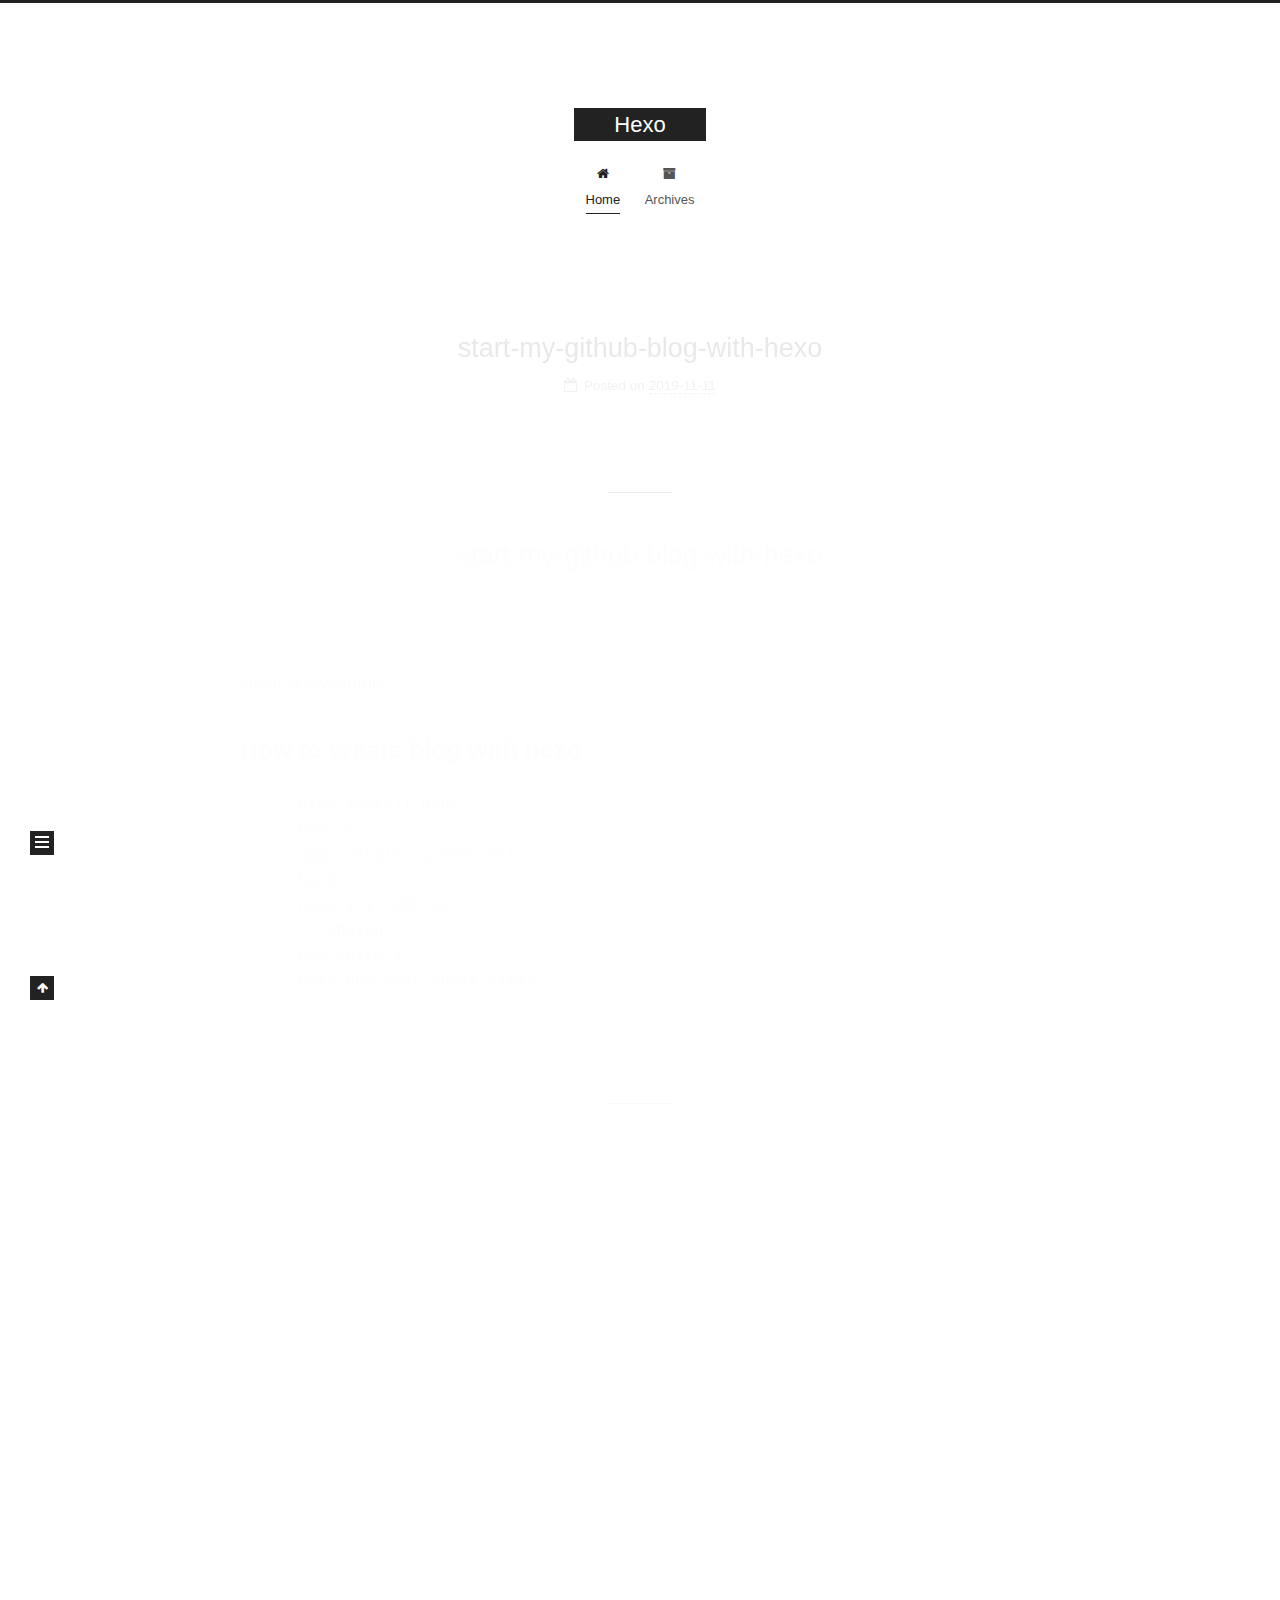
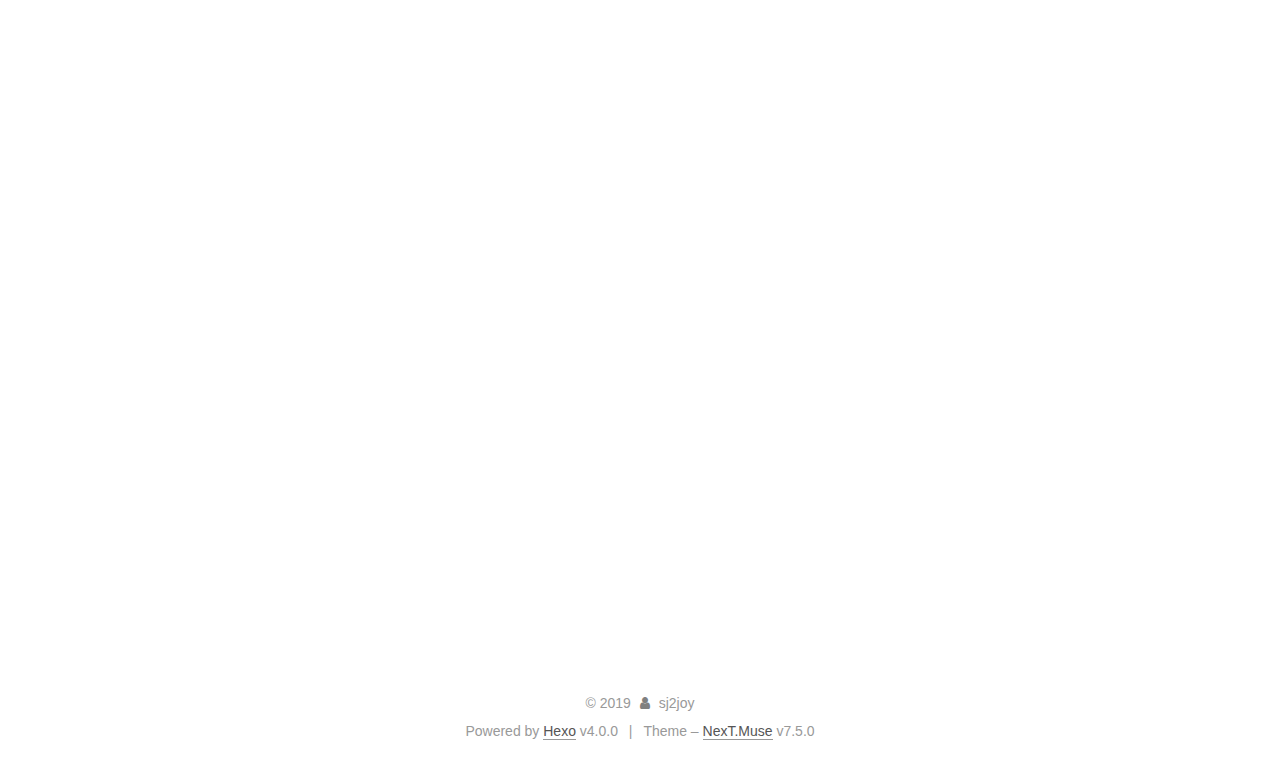
<file: index.html>
<!DOCTYPE html>
<html lang="en">
<head>
  <meta charset="UTF-8">
<meta name="viewport" content="width=device-width, initial-scale=1, maximum-scale=2">
<meta name="theme-color" content="#222">
<meta name="generator" content="Hexo 4.0.0">
  <link rel="apple-touch-icon" sizes="180x180" href="/images/apple-touch-icon-next.png">
  <link rel="icon" type="image/png" sizes="32x32" href="/images/favicon-32x32-next.png">
  <link rel="icon" type="image/png" sizes="16x16" href="/images/favicon-16x16-next.png">
  <link rel="mask-icon" href="/images/logo.svg" color="#222">
  <link rel="alternate" href="/atom.xml" title="Hexo" type="application/atom+xml">

<link rel="stylesheet" href="/css/main.css">


<link rel="stylesheet" href="/lib/font-awesome/css/font-awesome.min.css">


<script id="hexo-configurations">
  var NexT = window.NexT || {};
  var CONFIG = {
    root: '/',
    scheme: 'Muse',
    version: '7.5.0',
    exturl: false,
    sidebar: {"position":"left","display":"post","offset":12,"onmobile":false},
    copycode: {"enable":false,"show_result":false,"style":null},
    back2top: {"enable":true,"sidebar":false,"scrollpercent":false},
    bookmark: {"enable":false,"color":"#222","save":"auto"},
    fancybox: false,
    mediumzoom: false,
    lazyload: false,
    pangu: false,
    algolia: {
      appID: '',
      apiKey: '',
      indexName: '',
      hits: {"per_page":10},
      labels: {"input_placeholder":"Search for Posts","hits_empty":"We didn't find any results for the search: ${query}","hits_stats":"${hits} results found in ${time} ms"}
    },
    localsearch: {"enable":false,"trigger":"auto","top_n_per_article":1,"unescape":false,"preload":false},
    path: '',
    motion: {"enable":true,"async":false,"transition":{"post_block":"fadeIn","post_header":"slideDownIn","post_body":"slideDownIn","coll_header":"slideLeftIn","sidebar":"slideUpIn"}},
    translation: {
      copy_button: 'Copy',
      copy_success: 'Copied',
      copy_failure: 'Copy failed'
    },
    sidebarPadding: 40
  };
</script>

  <meta name="keywords" content="swift, git, dev, devops, digital transformation">
<meta property="og:type" content="website">
<meta property="og:title" content="Hexo">
<meta property="og:url" content="http:&#x2F;&#x2F;sj2joy.github.io&#x2F;index.html">
<meta property="og:site_name" content="Hexo">
<meta property="og:locale" content="en">
<meta name="twitter:card" content="summary">

<link rel="canonical" href="http://sj2joy.github.io/">


<script id="page-configurations">
  // https://hexo.io/docs/variables.html
  CONFIG.page = {
    sidebar: "",
    isHome: true,
    isPost: false,
    isPage: false,
    isArchive: false
  };
</script>

  <title>Hexo</title>
  






  <noscript>
  <style>
  .use-motion .brand,
  .use-motion .menu-item,
  .sidebar-inner,
  .use-motion .post-block,
  .use-motion .pagination,
  .use-motion .comments,
  .use-motion .post-header,
  .use-motion .post-body,
  .use-motion .collection-header { opacity: initial; }

  .use-motion .site-title,
  .use-motion .site-subtitle {
    opacity: initial;
    top: initial;
  }

  .use-motion .logo-line-before i { left: initial; }
  .use-motion .logo-line-after i { right: initial; }
  </style>
</noscript>

</head>

<body itemscope itemtype="http://schema.org/WebPage">
  <div class="container use-motion">
    <div class="headband"></div>

    <header class="header" itemscope itemtype="http://schema.org/WPHeader">
      <div class="header-inner"><div class="site-brand-container">
  <div class="site-meta">

    <div>
      <a href="/" class="brand" rel="start">
        <span class="logo-line-before"><i></i></span>
        <span class="site-title">Hexo</span>
        <span class="logo-line-after"><i></i></span>
      </a>
    </div>
  </div>

  <div class="site-nav-toggle">
    <div class="toggle" aria-label="Toggle navigation bar">
      <span class="toggle-line toggle-line-first"></span>
      <span class="toggle-line toggle-line-middle"></span>
      <span class="toggle-line toggle-line-last"></span>
    </div>
  </div>
</div>


<nav class="site-nav">
  
  <ul id="menu" class="menu">
        <li class="menu-item menu-item-home">

    <a href="/" rel="section"><i class="fa fa-fw fa-home"></i>Home</a>

  </li>
        <li class="menu-item menu-item-archives">

    <a href="/archives/" rel="section"><i class="fa fa-fw fa-archive"></i>Archives</a>

  </li>
  </ul>

</nav>
</div>
    </header>

    
  <div class="back-to-top">
    <i class="fa fa-arrow-up"></i>
    <span>0%</span>
  </div>


    <main class="main">
      <div class="main-inner">
        <div class="content-wrap">
          

          <div class="content">
            

  <div class="posts-expand">
        
  
  
  <article itemscope itemtype="http://schema.org/Article" class="post-block home" lang="en">
    <link itemprop="mainEntityOfPage" href="http://sj2joy.github.io/2019/11/start-my-github-blog-with-hexo-1/">

    <span hidden itemprop="author" itemscope itemtype="http://schema.org/Person">
      <meta itemprop="image" content="/images/avatar.gif">
      <meta itemprop="name" content="sj2joy">
      <meta itemprop="description" content="">
    </span>

    <span hidden itemprop="publisher" itemscope itemtype="http://schema.org/Organization">
      <meta itemprop="name" content="Hexo">
    </span>
      <header class="post-header">
        <h1 class="post-title" itemprop="name headline">
          
            <a href="/2019/11/start-my-github-blog-with-hexo-1/" class="post-title-link" itemprop="url">start-my-github-blog-with-hexo</a>
        </h1>

        <div class="post-meta">
            <span class="post-meta-item">
              <span class="post-meta-item-icon">
                <i class="fa fa-calendar-o"></i>
              </span>
              <span class="post-meta-item-text">Posted on</span>

              <time title="Created: 2019-11-11 12:28:26" itemprop="dateCreated datePublished" datetime="2019-11-11T12:28:26+09:00">2019-11-11</time>
            </span>

          

        </div>
      </header>

    
    
    
    <div class="post-body" itemprop="articleBody">

      
          
      
    </div>

    
    
    
      <footer class="post-footer">
        <div class="post-eof"></div>
      </footer>
  </article>
  
  
  

        
  
  
  <article itemscope itemtype="http://schema.org/Article" class="post-block home" lang="en">
    <link itemprop="mainEntityOfPage" href="http://sj2joy.github.io/2019/11/start-my-github-blog-with-hexo/">

    <span hidden itemprop="author" itemscope itemtype="http://schema.org/Person">
      <meta itemprop="image" content="/images/avatar.gif">
      <meta itemprop="name" content="sj2joy">
      <meta itemprop="description" content="">
    </span>

    <span hidden itemprop="publisher" itemscope itemtype="http://schema.org/Organization">
      <meta itemprop="name" content="Hexo">
    </span>
      <header class="post-header">
        <h1 class="post-title" itemprop="name headline">
          
            <a href="/2019/11/start-my-github-blog-with-hexo/" class="post-title-link" itemprop="url">start-my-github-blog-with-hexo</a>
        </h1>

        <div class="post-meta">
            <span class="post-meta-item">
              <span class="post-meta-item-icon">
                <i class="fa fa-calendar-o"></i>
              </span>
              <span class="post-meta-item-text">Posted on</span>
              

              <time title="Created: 2019-11-11 12:23:03 / Modified: 12:51:28" itemprop="dateCreated datePublished" datetime="2019-11-11T12:23:03+09:00">2019-11-11</time>
            </span>

          

        </div>
      </header>

    
    
    
    <div class="post-body" itemprop="articleBody">

      
          <p>Hexo is awesome.</p>
<h2 id="How-to-create-blog-with-hexo"><a href="#How-to-create-blog-with-hexo" class="headerlink" title="How to create blog with hexo"></a>How to create blog with hexo</h2><figure class="highlight shell"><table><tr><td class="gutter"><pre><span class="line">1</span><br><span class="line">2</span><br><span class="line">3</span><br><span class="line">4</span><br><span class="line">5</span><br><span class="line">6</span><br><span class="line">7</span><br><span class="line">8</span><br></pre></td><td class="code"><pre><span class="line"><span class="meta">$</span><span class="bash"> brew install node</span></span><br><span class="line"><span class="meta">$</span><span class="bash"> npm -v</span></span><br><span class="line"><span class="meta">$</span><span class="bash"> npm install -g hexo-cli</span></span><br><span class="line"><span class="meta">$</span><span class="bash"> hexo</span></span><br><span class="line"><span class="meta">$</span><span class="bash"> hexo init ghblog</span></span><br><span class="line"><span class="meta">$</span><span class="bash"> <span class="built_in">cd</span> ghblog</span></span><br><span class="line"><span class="meta">$</span><span class="bash"> npm install</span></span><br><span class="line"><span class="meta">$</span><span class="bash"> hexo new post &#123;post-name&#125;</span></span><br></pre></td></tr></table></figure>

      
    </div>

    
    
    
      <footer class="post-footer">
        <div class="post-eof"></div>
      </footer>
  </article>
  
  
  

        
  
  
  <article itemscope itemtype="http://schema.org/Article" class="post-block home" lang="en">
    <link itemprop="mainEntityOfPage" href="http://sj2joy.github.io/2019/11/hello-world/">

    <span hidden itemprop="author" itemscope itemtype="http://schema.org/Person">
      <meta itemprop="image" content="/images/avatar.gif">
      <meta itemprop="name" content="sj2joy">
      <meta itemprop="description" content="">
    </span>

    <span hidden itemprop="publisher" itemscope itemtype="http://schema.org/Organization">
      <meta itemprop="name" content="Hexo">
    </span>
      <header class="post-header">
        <h1 class="post-title" itemprop="name headline">
          
            <a href="/2019/11/hello-world/" class="post-title-link" itemprop="url">Hello World</a>
        </h1>

        <div class="post-meta">
            <span class="post-meta-item">
              <span class="post-meta-item-icon">
                <i class="fa fa-calendar-o"></i>
              </span>
              <span class="post-meta-item-text">Posted on</span>

              <time title="Created: 2019-11-11 12:20:10" itemprop="dateCreated datePublished" datetime="2019-11-11T12:20:10+09:00">2019-11-11</time>
            </span>

          

        </div>
      </header>

    
    
    
    <div class="post-body" itemprop="articleBody">

      
          <p>Welcome to <a href="https://hexo.io/" target="_blank" rel="noopener">Hexo</a>! This is your very first post. Check <a href="https://hexo.io/docs/" target="_blank" rel="noopener">documentation</a> for more info. If you get any problems when using Hexo, you can find the answer in <a href="https://hexo.io/docs/troubleshooting.html" target="_blank" rel="noopener">troubleshooting</a> or you can ask me on <a href="https://github.com/hexojs/hexo/issues" target="_blank" rel="noopener">GitHub</a>.</p>
<h2 id="Quick-Start"><a href="#Quick-Start" class="headerlink" title="Quick Start"></a>Quick Start</h2><h3 id="Create-a-new-post"><a href="#Create-a-new-post" class="headerlink" title="Create a new post"></a>Create a new post</h3><figure class="highlight bash"><table><tr><td class="gutter"><pre><span class="line">1</span><br></pre></td><td class="code"><pre><span class="line">$ hexo new <span class="string">"My New Post"</span></span><br></pre></td></tr></table></figure>

<p>More info: <a href="https://hexo.io/docs/writing.html" target="_blank" rel="noopener">Writing</a></p>
<h3 id="Run-server"><a href="#Run-server" class="headerlink" title="Run server"></a>Run server</h3><figure class="highlight bash"><table><tr><td class="gutter"><pre><span class="line">1</span><br></pre></td><td class="code"><pre><span class="line">$ hexo server</span><br></pre></td></tr></table></figure>

<p>More info: <a href="https://hexo.io/docs/server.html" target="_blank" rel="noopener">Server</a></p>
<h3 id="Generate-static-files"><a href="#Generate-static-files" class="headerlink" title="Generate static files"></a>Generate static files</h3><figure class="highlight bash"><table><tr><td class="gutter"><pre><span class="line">1</span><br></pre></td><td class="code"><pre><span class="line">$ hexo generate</span><br></pre></td></tr></table></figure>

<p>More info: <a href="https://hexo.io/docs/generating.html" target="_blank" rel="noopener">Generating</a></p>
<h3 id="Deploy-to-remote-sites"><a href="#Deploy-to-remote-sites" class="headerlink" title="Deploy to remote sites"></a>Deploy to remote sites</h3><figure class="highlight bash"><table><tr><td class="gutter"><pre><span class="line">1</span><br></pre></td><td class="code"><pre><span class="line">$ hexo deploy</span><br></pre></td></tr></table></figure>

<p>More info: <a href="https://hexo.io/docs/one-command-deployment.html" target="_blank" rel="noopener">Deployment</a></p>

      
    </div>

    
    
    
      <footer class="post-footer">
        <div class="post-eof"></div>
      </footer>
  </article>
  
  
  

  </div>

  



          </div>
          

        </div>
          
  
  <div class="toggle sidebar-toggle">
    <span class="toggle-line toggle-line-first"></span>
    <span class="toggle-line toggle-line-middle"></span>
    <span class="toggle-line toggle-line-last"></span>
  </div>

  <aside class="sidebar">
    <div class="sidebar-inner">

      <ul class="sidebar-nav motion-element">
        <li class="sidebar-nav-toc">
          Table of Contents
        </li>
        <li class="sidebar-nav-overview">
          Overview
        </li>
      </ul>

      <!--noindex-->
      <div class="post-toc-wrap sidebar-panel">
      </div>
      <!--/noindex-->

      <div class="site-overview-wrap sidebar-panel">
        <div class="site-author motion-element" itemprop="author" itemscope itemtype="http://schema.org/Person">
  <p class="site-author-name" itemprop="name">sj2joy</p>
  <div class="site-description" itemprop="description"></div>
</div>
<div class="site-state-wrap motion-element">
  <nav class="site-state">
      <div class="site-state-item site-state-posts">
          <a href="/archives/">
        
          <span class="site-state-item-count">3</span>
          <span class="site-state-item-name">posts</span>
        </a>
      </div>
      <div class="site-state-item site-state-tags">
        <span class="site-state-item-count">1</span>
        <span class="site-state-item-name">tags</span>
      </div>
  </nav>
</div>
  <div class="feed-link motion-element">
    <a href="/atom.xml" rel="alternate">
      <i class="fa fa-rss"></i>RSS
    </a>
  </div>



      </div>

    </div>
  </aside>
  <div id="sidebar-dimmer"></div>


      </div>
    </main>

    <footer class="footer">
      <div class="footer-inner">
        

<div class="copyright">
  
  &copy; 
  <span itemprop="copyrightYear">2019</span>
  <span class="with-love">
    <i class="fa fa-user"></i>
  </span>
  <span class="author" itemprop="copyrightHolder">sj2joy</span>
</div>
  <div class="powered-by">Powered by <a href="https://hexo.io/" class="theme-link" rel="noopener" target="_blank">Hexo</a> v4.0.0
  </div>
  <span class="post-meta-divider">|</span>
  <div class="theme-info">Theme – <a href="https://muse.theme-next.org/" class="theme-link" rel="noopener" target="_blank">NexT.Muse</a> v7.5.0
  </div>

        












        
      </div>
    </footer>
  </div>

  
  <script src="/lib/anime.min.js"></script>
  <script src="/lib/velocity/velocity.min.js"></script>
  <script src="/lib/velocity/velocity.ui.min.js"></script>
<script src="/js/utils.js"></script><script src="/js/motion.js"></script>
<script src="/js/schemes/muse.js"></script>
<script src="/js/next-boot.js"></script>



  
















  

  

</body>
</html>
</file>
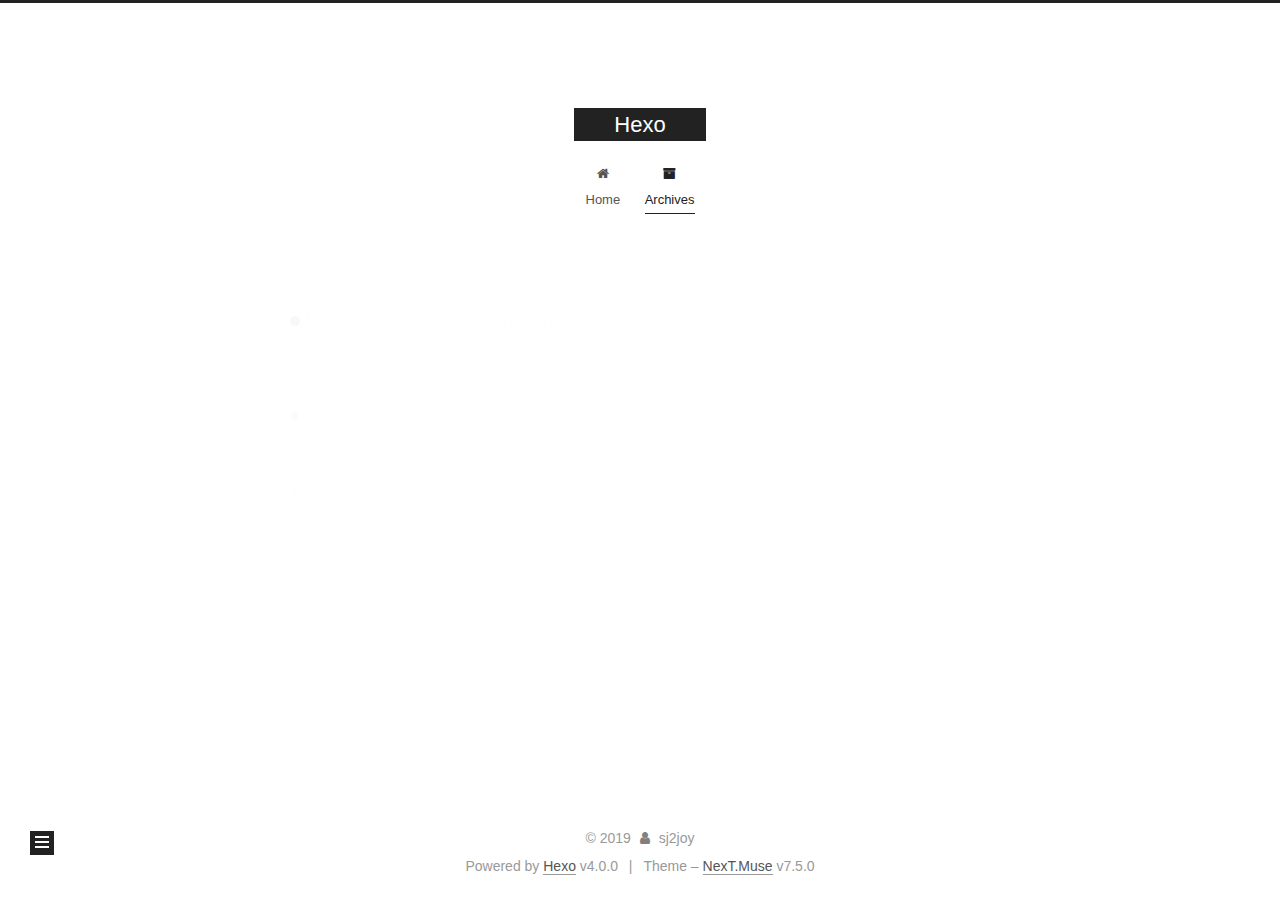
<file: archives/index.html>
<!DOCTYPE html>
<html lang="en">
<head>
  <meta charset="UTF-8">
<meta name="viewport" content="width=device-width, initial-scale=1, maximum-scale=2">
<meta name="theme-color" content="#222">
<meta name="generator" content="Hexo 4.0.0">
  <link rel="apple-touch-icon" sizes="180x180" href="/images/apple-touch-icon-next.png">
  <link rel="icon" type="image/png" sizes="32x32" href="/images/favicon-32x32-next.png">
  <link rel="icon" type="image/png" sizes="16x16" href="/images/favicon-16x16-next.png">
  <link rel="mask-icon" href="/images/logo.svg" color="#222">
  <link rel="alternate" href="/atom.xml" title="Hexo" type="application/atom+xml">

<link rel="stylesheet" href="/css/main.css">


<link rel="stylesheet" href="/lib/font-awesome/css/font-awesome.min.css">


<script id="hexo-configurations">
  var NexT = window.NexT || {};
  var CONFIG = {
    root: '/',
    scheme: 'Muse',
    version: '7.5.0',
    exturl: false,
    sidebar: {"position":"left","display":"post","offset":12,"onmobile":false},
    copycode: {"enable":false,"show_result":false,"style":null},
    back2top: {"enable":true,"sidebar":false,"scrollpercent":false},
    bookmark: {"enable":false,"color":"#222","save":"auto"},
    fancybox: false,
    mediumzoom: false,
    lazyload: false,
    pangu: false,
    algolia: {
      appID: '',
      apiKey: '',
      indexName: '',
      hits: {"per_page":10},
      labels: {"input_placeholder":"Search for Posts","hits_empty":"We didn't find any results for the search: ${query}","hits_stats":"${hits} results found in ${time} ms"}
    },
    localsearch: {"enable":false,"trigger":"auto","top_n_per_article":1,"unescape":false,"preload":false},
    path: '',
    motion: {"enable":true,"async":false,"transition":{"post_block":"fadeIn","post_header":"slideDownIn","post_body":"slideDownIn","coll_header":"slideLeftIn","sidebar":"slideUpIn"}},
    translation: {
      copy_button: 'Copy',
      copy_success: 'Copied',
      copy_failure: 'Copy failed'
    },
    sidebarPadding: 40
  };
</script>

  <meta name="keywords" content="swift, git, dev, devops, digital transformation">
<meta property="og:type" content="website">
<meta property="og:title" content="Hexo">
<meta property="og:url" content="http:&#x2F;&#x2F;sj2joy.github.io&#x2F;archives&#x2F;index.html">
<meta property="og:site_name" content="Hexo">
<meta property="og:locale" content="en">
<meta name="twitter:card" content="summary">

<link rel="canonical" href="http://sj2joy.github.io/archives/">


<script id="page-configurations">
  // https://hexo.io/docs/variables.html
  CONFIG.page = {
    sidebar: "",
    isHome: false,
    isPost: false,
    isPage: false,
    isArchive: true
  };
</script>

  <title>Archive | Hexo</title>
  






  <noscript>
  <style>
  .use-motion .brand,
  .use-motion .menu-item,
  .sidebar-inner,
  .use-motion .post-block,
  .use-motion .pagination,
  .use-motion .comments,
  .use-motion .post-header,
  .use-motion .post-body,
  .use-motion .collection-header { opacity: initial; }

  .use-motion .site-title,
  .use-motion .site-subtitle {
    opacity: initial;
    top: initial;
  }

  .use-motion .logo-line-before i { left: initial; }
  .use-motion .logo-line-after i { right: initial; }
  </style>
</noscript>

</head>

<body itemscope itemtype="http://schema.org/WebPage">
  <div class="container use-motion">
    <div class="headband"></div>

    <header class="header" itemscope itemtype="http://schema.org/WPHeader">
      <div class="header-inner"><div class="site-brand-container">
  <div class="site-meta">

    <div>
      <a href="/" class="brand" rel="start">
        <span class="logo-line-before"><i></i></span>
        <span class="site-title">Hexo</span>
        <span class="logo-line-after"><i></i></span>
      </a>
    </div>
  </div>

  <div class="site-nav-toggle">
    <div class="toggle" aria-label="Toggle navigation bar">
      <span class="toggle-line toggle-line-first"></span>
      <span class="toggle-line toggle-line-middle"></span>
      <span class="toggle-line toggle-line-last"></span>
    </div>
  </div>
</div>


<nav class="site-nav">
  
  <ul id="menu" class="menu">
        <li class="menu-item menu-item-home">

    <a href="/" rel="section"><i class="fa fa-fw fa-home"></i>Home</a>

  </li>
        <li class="menu-item menu-item-archives">

    <a href="/archives/" rel="section"><i class="fa fa-fw fa-archive"></i>Archives</a>

  </li>
  </ul>

</nav>
</div>
    </header>

    
  <div class="back-to-top">
    <i class="fa fa-arrow-up"></i>
    <span>0%</span>
  </div>


    <main class="main">
      <div class="main-inner">
        <div class="content-wrap">
          

          <div class="content">
            

  
  
  
  <div class="post-block">
    <div class="posts-collapse">
      <div class="collection-title">
        <span class="collection-header">Um..! 3 posts in total. Keep on posting.</span>
      </div>

      
    <div class="collection-year">
      <h1 class="collection-header">2019</h1>
    </div>

  <article itemscope itemtype="http://schema.org/Article">
    <header class="post-header">

      <div class="post-meta">
        <time itemprop="dateCreated"
              datetime="2019-11-11T12:28:26+09:00"
              content="2019-11-11">
          11-11
        </time>
      </div>

      <h2 class="post-title">
          <a class="post-title-link" href="/2019/11/start-my-github-blog-with-hexo-1/" itemprop="url">
            <span itemprop="name">start-my-github-blog-with-hexo</span>
          </a>
      </h2>

    </header>
  </article>

  <article itemscope itemtype="http://schema.org/Article">
    <header class="post-header">

      <div class="post-meta">
        <time itemprop="dateCreated"
              datetime="2019-11-11T12:23:03+09:00"
              content="2019-11-11">
          11-11
        </time>
      </div>

      <h2 class="post-title">
          <a class="post-title-link" href="/2019/11/start-my-github-blog-with-hexo/" itemprop="url">
            <span itemprop="name">start-my-github-blog-with-hexo</span>
          </a>
      </h2>

    </header>
  </article>

  <article itemscope itemtype="http://schema.org/Article">
    <header class="post-header">

      <div class="post-meta">
        <time itemprop="dateCreated"
              datetime="2019-11-11T12:20:10+09:00"
              content="2019-11-11">
          11-11
        </time>
      </div>

      <h2 class="post-title">
          <a class="post-title-link" href="/2019/11/hello-world/" itemprop="url">
            <span itemprop="name">Hello World</span>
          </a>
      </h2>

    </header>
  </article>


    </div>
  </div>
  
  
  

  



          </div>
          

        </div>
          
  
  <div class="toggle sidebar-toggle">
    <span class="toggle-line toggle-line-first"></span>
    <span class="toggle-line toggle-line-middle"></span>
    <span class="toggle-line toggle-line-last"></span>
  </div>

  <aside class="sidebar">
    <div class="sidebar-inner">

      <ul class="sidebar-nav motion-element">
        <li class="sidebar-nav-toc">
          Table of Contents
        </li>
        <li class="sidebar-nav-overview">
          Overview
        </li>
      </ul>

      <!--noindex-->
      <div class="post-toc-wrap sidebar-panel">
      </div>
      <!--/noindex-->

      <div class="site-overview-wrap sidebar-panel">
        <div class="site-author motion-element" itemprop="author" itemscope itemtype="http://schema.org/Person">
  <p class="site-author-name" itemprop="name">sj2joy</p>
  <div class="site-description" itemprop="description"></div>
</div>
<div class="site-state-wrap motion-element">
  <nav class="site-state">
      <div class="site-state-item site-state-posts">
          <a href="/archives/">
        
          <span class="site-state-item-count">3</span>
          <span class="site-state-item-name">posts</span>
        </a>
      </div>
      <div class="site-state-item site-state-tags">
        <span class="site-state-item-count">1</span>
        <span class="site-state-item-name">tags</span>
      </div>
  </nav>
</div>
  <div class="feed-link motion-element">
    <a href="/atom.xml" rel="alternate">
      <i class="fa fa-rss"></i>RSS
    </a>
  </div>



      </div>

    </div>
  </aside>
  <div id="sidebar-dimmer"></div>


      </div>
    </main>

    <footer class="footer">
      <div class="footer-inner">
        

<div class="copyright">
  
  &copy; 
  <span itemprop="copyrightYear">2019</span>
  <span class="with-love">
    <i class="fa fa-user"></i>
  </span>
  <span class="author" itemprop="copyrightHolder">sj2joy</span>
</div>
  <div class="powered-by">Powered by <a href="https://hexo.io/" class="theme-link" rel="noopener" target="_blank">Hexo</a> v4.0.0
  </div>
  <span class="post-meta-divider">|</span>
  <div class="theme-info">Theme – <a href="https://muse.theme-next.org/" class="theme-link" rel="noopener" target="_blank">NexT.Muse</a> v7.5.0
  </div>

        












        
      </div>
    </footer>
  </div>

  
  <script src="/lib/anime.min.js"></script>
  <script src="/lib/velocity/velocity.min.js"></script>
  <script src="/lib/velocity/velocity.ui.min.js"></script>
<script src="/js/utils.js"></script><script src="/js/motion.js"></script>
<script src="/js/schemes/muse.js"></script>
<script src="/js/next-boot.js"></script>



  
















  

  

</body>
</html>
</file>
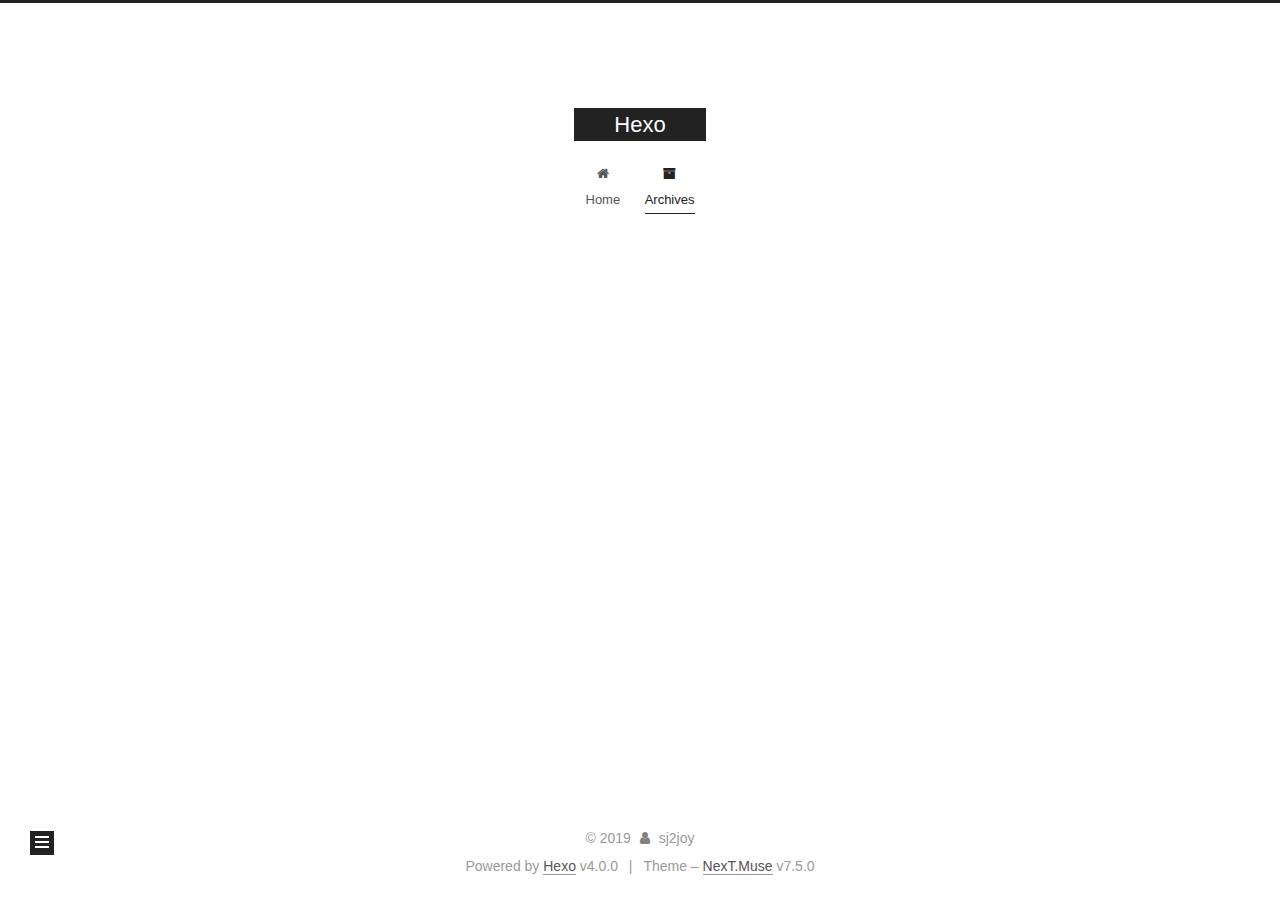
<file: archives/2019/index.html>
<!DOCTYPE html>
<html lang="en">
<head>
  <meta charset="UTF-8">
<meta name="viewport" content="width=device-width, initial-scale=1, maximum-scale=2">
<meta name="theme-color" content="#222">
<meta name="generator" content="Hexo 4.0.0">
  <link rel="apple-touch-icon" sizes="180x180" href="/images/apple-touch-icon-next.png">
  <link rel="icon" type="image/png" sizes="32x32" href="/images/favicon-32x32-next.png">
  <link rel="icon" type="image/png" sizes="16x16" href="/images/favicon-16x16-next.png">
  <link rel="mask-icon" href="/images/logo.svg" color="#222">
  <link rel="alternate" href="/atom.xml" title="Hexo" type="application/atom+xml">

<link rel="stylesheet" href="/css/main.css">


<link rel="stylesheet" href="/lib/font-awesome/css/font-awesome.min.css">


<script id="hexo-configurations">
  var NexT = window.NexT || {};
  var CONFIG = {
    root: '/',
    scheme: 'Muse',
    version: '7.5.0',
    exturl: false,
    sidebar: {"position":"left","display":"post","offset":12,"onmobile":false},
    copycode: {"enable":false,"show_result":false,"style":null},
    back2top: {"enable":true,"sidebar":false,"scrollpercent":false},
    bookmark: {"enable":false,"color":"#222","save":"auto"},
    fancybox: false,
    mediumzoom: false,
    lazyload: false,
    pangu: false,
    algolia: {
      appID: '',
      apiKey: '',
      indexName: '',
      hits: {"per_page":10},
      labels: {"input_placeholder":"Search for Posts","hits_empty":"We didn't find any results for the search: ${query}","hits_stats":"${hits} results found in ${time} ms"}
    },
    localsearch: {"enable":false,"trigger":"auto","top_n_per_article":1,"unescape":false,"preload":false},
    path: '',
    motion: {"enable":true,"async":false,"transition":{"post_block":"fadeIn","post_header":"slideDownIn","post_body":"slideDownIn","coll_header":"slideLeftIn","sidebar":"slideUpIn"}},
    translation: {
      copy_button: 'Copy',
      copy_success: 'Copied',
      copy_failure: 'Copy failed'
    },
    sidebarPadding: 40
  };
</script>

  <meta name="keywords" content="swift, git, dev, devops, digital transformation">
<meta property="og:type" content="website">
<meta property="og:title" content="Hexo">
<meta property="og:url" content="http:&#x2F;&#x2F;sj2joy.github.io&#x2F;archives&#x2F;2019&#x2F;index.html">
<meta property="og:site_name" content="Hexo">
<meta property="og:locale" content="en">
<meta name="twitter:card" content="summary">

<link rel="canonical" href="http://sj2joy.github.io/archives/2019/">


<script id="page-configurations">
  // https://hexo.io/docs/variables.html
  CONFIG.page = {
    sidebar: "",
    isHome: false,
    isPost: false,
    isPage: false,
    isArchive: true
  };
</script>

  <title>Archive | Hexo</title>
  






  <noscript>
  <style>
  .use-motion .brand,
  .use-motion .menu-item,
  .sidebar-inner,
  .use-motion .post-block,
  .use-motion .pagination,
  .use-motion .comments,
  .use-motion .post-header,
  .use-motion .post-body,
  .use-motion .collection-header { opacity: initial; }

  .use-motion .site-title,
  .use-motion .site-subtitle {
    opacity: initial;
    top: initial;
  }

  .use-motion .logo-line-before i { left: initial; }
  .use-motion .logo-line-after i { right: initial; }
  </style>
</noscript>

</head>

<body itemscope itemtype="http://schema.org/WebPage">
  <div class="container use-motion">
    <div class="headband"></div>

    <header class="header" itemscope itemtype="http://schema.org/WPHeader">
      <div class="header-inner"><div class="site-brand-container">
  <div class="site-meta">

    <div>
      <a href="/" class="brand" rel="start">
        <span class="logo-line-before"><i></i></span>
        <span class="site-title">Hexo</span>
        <span class="logo-line-after"><i></i></span>
      </a>
    </div>
  </div>

  <div class="site-nav-toggle">
    <div class="toggle" aria-label="Toggle navigation bar">
      <span class="toggle-line toggle-line-first"></span>
      <span class="toggle-line toggle-line-middle"></span>
      <span class="toggle-line toggle-line-last"></span>
    </div>
  </div>
</div>


<nav class="site-nav">
  
  <ul id="menu" class="menu">
        <li class="menu-item menu-item-home">

    <a href="/" rel="section"><i class="fa fa-fw fa-home"></i>Home</a>

  </li>
        <li class="menu-item menu-item-archives">

    <a href="/archives/" rel="section"><i class="fa fa-fw fa-archive"></i>Archives</a>

  </li>
  </ul>

</nav>
</div>
    </header>

    
  <div class="back-to-top">
    <i class="fa fa-arrow-up"></i>
    <span>0%</span>
  </div>


    <main class="main">
      <div class="main-inner">
        <div class="content-wrap">
          

          <div class="content">
            

  
  
  
  <div class="post-block">
    <div class="posts-collapse">
      <div class="collection-title">
        <span class="collection-header">Um..! 3 posts in total. Keep on posting.</span>
      </div>

      
    <div class="collection-year">
      <h1 class="collection-header">2019</h1>
    </div>

  <article itemscope itemtype="http://schema.org/Article">
    <header class="post-header">

      <div class="post-meta">
        <time itemprop="dateCreated"
              datetime="2019-11-11T12:28:26+09:00"
              content="2019-11-11">
          11-11
        </time>
      </div>

      <h2 class="post-title">
          <a class="post-title-link" href="/2019/11/start-my-github-blog-with-hexo-1/" itemprop="url">
            <span itemprop="name">start-my-github-blog-with-hexo</span>
          </a>
      </h2>

    </header>
  </article>

  <article itemscope itemtype="http://schema.org/Article">
    <header class="post-header">

      <div class="post-meta">
        <time itemprop="dateCreated"
              datetime="2019-11-11T12:23:03+09:00"
              content="2019-11-11">
          11-11
        </time>
      </div>

      <h2 class="post-title">
          <a class="post-title-link" href="/2019/11/start-my-github-blog-with-hexo/" itemprop="url">
            <span itemprop="name">start-my-github-blog-with-hexo</span>
          </a>
      </h2>

    </header>
  </article>

  <article itemscope itemtype="http://schema.org/Article">
    <header class="post-header">

      <div class="post-meta">
        <time itemprop="dateCreated"
              datetime="2019-11-11T12:20:10+09:00"
              content="2019-11-11">
          11-11
        </time>
      </div>

      <h2 class="post-title">
          <a class="post-title-link" href="/2019/11/hello-world/" itemprop="url">
            <span itemprop="name">Hello World</span>
          </a>
      </h2>

    </header>
  </article>


    </div>
  </div>
  
  
  

  



          </div>
          

        </div>
          
  
  <div class="toggle sidebar-toggle">
    <span class="toggle-line toggle-line-first"></span>
    <span class="toggle-line toggle-line-middle"></span>
    <span class="toggle-line toggle-line-last"></span>
  </div>

  <aside class="sidebar">
    <div class="sidebar-inner">

      <ul class="sidebar-nav motion-element">
        <li class="sidebar-nav-toc">
          Table of Contents
        </li>
        <li class="sidebar-nav-overview">
          Overview
        </li>
      </ul>

      <!--noindex-->
      <div class="post-toc-wrap sidebar-panel">
      </div>
      <!--/noindex-->

      <div class="site-overview-wrap sidebar-panel">
        <div class="site-author motion-element" itemprop="author" itemscope itemtype="http://schema.org/Person">
  <p class="site-author-name" itemprop="name">sj2joy</p>
  <div class="site-description" itemprop="description"></div>
</div>
<div class="site-state-wrap motion-element">
  <nav class="site-state">
      <div class="site-state-item site-state-posts">
          <a href="/archives/">
        
          <span class="site-state-item-count">3</span>
          <span class="site-state-item-name">posts</span>
        </a>
      </div>
      <div class="site-state-item site-state-tags">
        <span class="site-state-item-count">1</span>
        <span class="site-state-item-name">tags</span>
      </div>
  </nav>
</div>
  <div class="feed-link motion-element">
    <a href="/atom.xml" rel="alternate">
      <i class="fa fa-rss"></i>RSS
    </a>
  </div>



      </div>

    </div>
  </aside>
  <div id="sidebar-dimmer"></div>


      </div>
    </main>

    <footer class="footer">
      <div class="footer-inner">
        

<div class="copyright">
  
  &copy; 
  <span itemprop="copyrightYear">2019</span>
  <span class="with-love">
    <i class="fa fa-user"></i>
  </span>
  <span class="author" itemprop="copyrightHolder">sj2joy</span>
</div>
  <div class="powered-by">Powered by <a href="https://hexo.io/" class="theme-link" rel="noopener" target="_blank">Hexo</a> v4.0.0
  </div>
  <span class="post-meta-divider">|</span>
  <div class="theme-info">Theme – <a href="https://muse.theme-next.org/" class="theme-link" rel="noopener" target="_blank">NexT.Muse</a> v7.5.0
  </div>

        












        
      </div>
    </footer>
  </div>

  
  <script src="/lib/anime.min.js"></script>
  <script src="/lib/velocity/velocity.min.js"></script>
  <script src="/lib/velocity/velocity.ui.min.js"></script>
<script src="/js/utils.js"></script><script src="/js/motion.js"></script>
<script src="/js/schemes/muse.js"></script>
<script src="/js/next-boot.js"></script>



  
















  

  

</body>
</html>
</file>
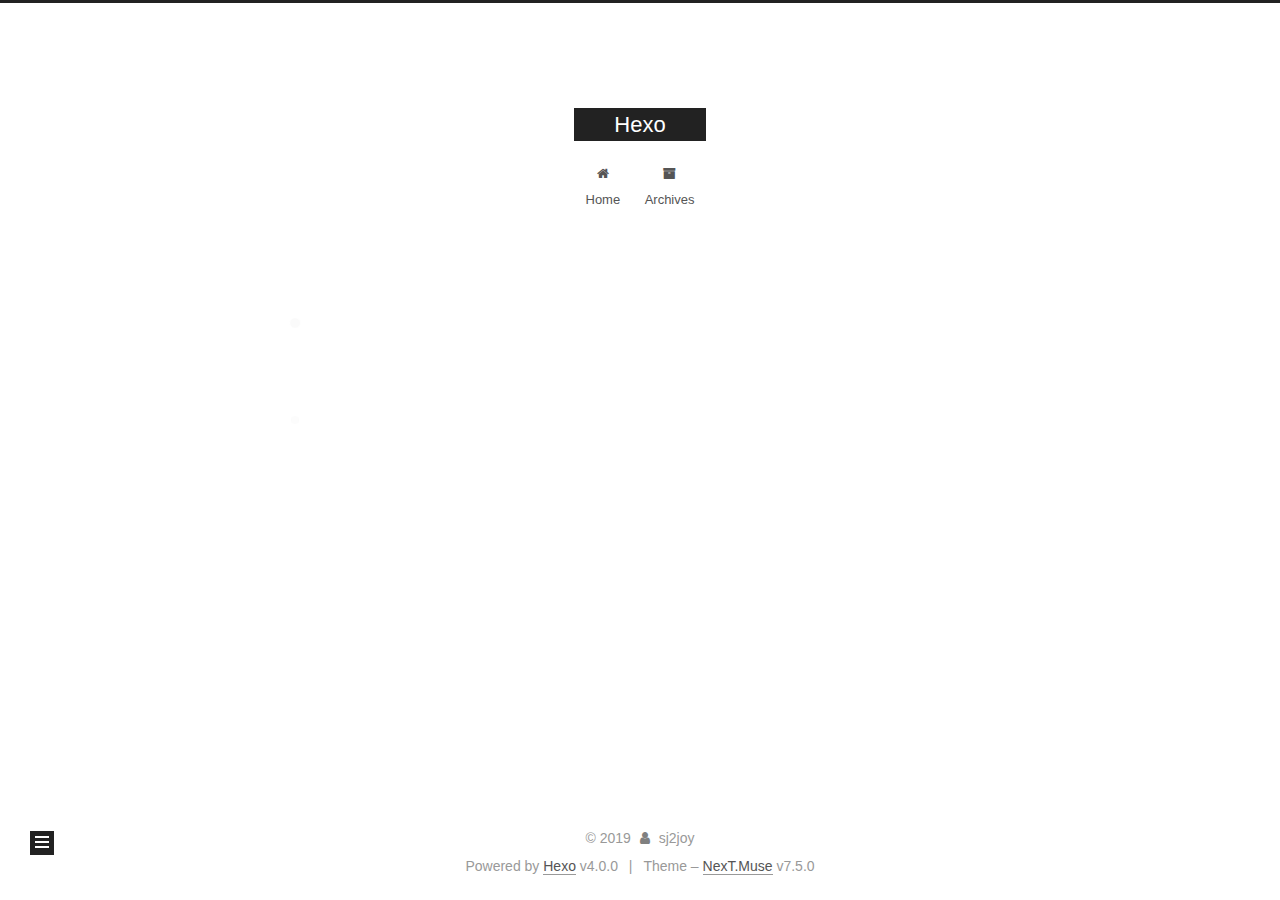
<file: tags/hexo-git-github/index.html>
<!DOCTYPE html>
<html lang="en">
<head>
  <meta charset="UTF-8">
<meta name="viewport" content="width=device-width, initial-scale=1, maximum-scale=2">
<meta name="theme-color" content="#222">
<meta name="generator" content="Hexo 4.0.0">
  <link rel="apple-touch-icon" sizes="180x180" href="/images/apple-touch-icon-next.png">
  <link rel="icon" type="image/png" sizes="32x32" href="/images/favicon-32x32-next.png">
  <link rel="icon" type="image/png" sizes="16x16" href="/images/favicon-16x16-next.png">
  <link rel="mask-icon" href="/images/logo.svg" color="#222">
  <link rel="alternate" href="/atom.xml" title="Hexo" type="application/atom+xml">

<link rel="stylesheet" href="/css/main.css">


<link rel="stylesheet" href="/lib/font-awesome/css/font-awesome.min.css">


<script id="hexo-configurations">
  var NexT = window.NexT || {};
  var CONFIG = {
    root: '/',
    scheme: 'Muse',
    version: '7.5.0',
    exturl: false,
    sidebar: {"position":"left","display":"post","offset":12,"onmobile":false},
    copycode: {"enable":false,"show_result":false,"style":null},
    back2top: {"enable":true,"sidebar":false,"scrollpercent":false},
    bookmark: {"enable":false,"color":"#222","save":"auto"},
    fancybox: false,
    mediumzoom: false,
    lazyload: false,
    pangu: false,
    algolia: {
      appID: '',
      apiKey: '',
      indexName: '',
      hits: {"per_page":10},
      labels: {"input_placeholder":"Search for Posts","hits_empty":"We didn't find any results for the search: ${query}","hits_stats":"${hits} results found in ${time} ms"}
    },
    localsearch: {"enable":false,"trigger":"auto","top_n_per_article":1,"unescape":false,"preload":false},
    path: '',
    motion: {"enable":true,"async":false,"transition":{"post_block":"fadeIn","post_header":"slideDownIn","post_body":"slideDownIn","coll_header":"slideLeftIn","sidebar":"slideUpIn"}},
    translation: {
      copy_button: 'Copy',
      copy_success: 'Copied',
      copy_failure: 'Copy failed'
    },
    sidebarPadding: 40
  };
</script>

  <meta name="keywords" content="swift, git, dev, devops, digital transformation">
<meta property="og:type" content="website">
<meta property="og:title" content="Hexo">
<meta property="og:url" content="http:&#x2F;&#x2F;sj2joy.github.io&#x2F;tags&#x2F;hexo-git-github&#x2F;index.html">
<meta property="og:site_name" content="Hexo">
<meta property="og:locale" content="en">
<meta name="twitter:card" content="summary">

<link rel="canonical" href="http://sj2joy.github.io/tags/hexo-git-github/">


<script id="page-configurations">
  // https://hexo.io/docs/variables.html
  CONFIG.page = {
    sidebar: "",
    isHome: false,
    isPost: false,
    isPage: false,
    isArchive: false
  };
</script>

  <title>Tag: hexo, git, github | Hexo</title>
  






  <noscript>
  <style>
  .use-motion .brand,
  .use-motion .menu-item,
  .sidebar-inner,
  .use-motion .post-block,
  .use-motion .pagination,
  .use-motion .comments,
  .use-motion .post-header,
  .use-motion .post-body,
  .use-motion .collection-header { opacity: initial; }

  .use-motion .site-title,
  .use-motion .site-subtitle {
    opacity: initial;
    top: initial;
  }

  .use-motion .logo-line-before i { left: initial; }
  .use-motion .logo-line-after i { right: initial; }
  </style>
</noscript>

</head>

<body itemscope itemtype="http://schema.org/WebPage">
  <div class="container use-motion">
    <div class="headband"></div>

    <header class="header" itemscope itemtype="http://schema.org/WPHeader">
      <div class="header-inner"><div class="site-brand-container">
  <div class="site-meta">

    <div>
      <a href="/" class="brand" rel="start">
        <span class="logo-line-before"><i></i></span>
        <span class="site-title">Hexo</span>
        <span class="logo-line-after"><i></i></span>
      </a>
    </div>
  </div>

  <div class="site-nav-toggle">
    <div class="toggle" aria-label="Toggle navigation bar">
      <span class="toggle-line toggle-line-first"></span>
      <span class="toggle-line toggle-line-middle"></span>
      <span class="toggle-line toggle-line-last"></span>
    </div>
  </div>
</div>


<nav class="site-nav">
  
  <ul id="menu" class="menu">
        <li class="menu-item menu-item-home">

    <a href="/" rel="section"><i class="fa fa-fw fa-home"></i>Home</a>

  </li>
        <li class="menu-item menu-item-archives">

    <a href="/archives/" rel="section"><i class="fa fa-fw fa-archive"></i>Archives</a>

  </li>
  </ul>

</nav>
</div>
    </header>

    
  <div class="back-to-top">
    <i class="fa fa-arrow-up"></i>
    <span>0%</span>
  </div>


    <main class="main">
      <div class="main-inner">
        <div class="content-wrap">
          

          <div class="content">
            

  
  
  
  <div class="post-block">
    <div class="posts-collapse">
      <div class="collection-title">
        <h1 class="collection-header">hexo, git, github
          <small>Tag</small>
        </h1>
      </div>

      
    <div class="collection-year">
      <h1 class="collection-header">2019</h1>
    </div>

  <article itemscope itemtype="http://schema.org/Article">
    <header class="post-header">

      <div class="post-meta">
        <time itemprop="dateCreated"
              datetime="2019-11-11T12:23:03+09:00"
              content="2019-11-11">
          11-11
        </time>
      </div>

      <h2 class="post-title">
          <a class="post-title-link" href="/2019/11/start-my-github-blog-with-hexo/" itemprop="url">
            <span itemprop="name">start-my-github-blog-with-hexo</span>
          </a>
      </h2>

    </header>
  </article>

    </div>
  </div>
  
  
  

  



          </div>
          

        </div>
          
  
  <div class="toggle sidebar-toggle">
    <span class="toggle-line toggle-line-first"></span>
    <span class="toggle-line toggle-line-middle"></span>
    <span class="toggle-line toggle-line-last"></span>
  </div>

  <aside class="sidebar">
    <div class="sidebar-inner">

      <ul class="sidebar-nav motion-element">
        <li class="sidebar-nav-toc">
          Table of Contents
        </li>
        <li class="sidebar-nav-overview">
          Overview
        </li>
      </ul>

      <!--noindex-->
      <div class="post-toc-wrap sidebar-panel">
      </div>
      <!--/noindex-->

      <div class="site-overview-wrap sidebar-panel">
        <div class="site-author motion-element" itemprop="author" itemscope itemtype="http://schema.org/Person">
  <p class="site-author-name" itemprop="name">sj2joy</p>
  <div class="site-description" itemprop="description"></div>
</div>
<div class="site-state-wrap motion-element">
  <nav class="site-state">
      <div class="site-state-item site-state-posts">
          <a href="/archives/">
        
          <span class="site-state-item-count">3</span>
          <span class="site-state-item-name">posts</span>
        </a>
      </div>
      <div class="site-state-item site-state-tags">
        <span class="site-state-item-count">1</span>
        <span class="site-state-item-name">tags</span>
      </div>
  </nav>
</div>
  <div class="feed-link motion-element">
    <a href="/atom.xml" rel="alternate">
      <i class="fa fa-rss"></i>RSS
    </a>
  </div>



      </div>

    </div>
  </aside>
  <div id="sidebar-dimmer"></div>


      </div>
    </main>

    <footer class="footer">
      <div class="footer-inner">
        

<div class="copyright">
  
  &copy; 
  <span itemprop="copyrightYear">2019</span>
  <span class="with-love">
    <i class="fa fa-user"></i>
  </span>
  <span class="author" itemprop="copyrightHolder">sj2joy</span>
</div>
  <div class="powered-by">Powered by <a href="https://hexo.io/" class="theme-link" rel="noopener" target="_blank">Hexo</a> v4.0.0
  </div>
  <span class="post-meta-divider">|</span>
  <div class="theme-info">Theme – <a href="https://muse.theme-next.org/" class="theme-link" rel="noopener" target="_blank">NexT.Muse</a> v7.5.0
  </div>

        












        
      </div>
    </footer>
  </div>

  
  <script src="/lib/anime.min.js"></script>
  <script src="/lib/velocity/velocity.min.js"></script>
  <script src="/lib/velocity/velocity.ui.min.js"></script>
<script src="/js/utils.js"></script><script src="/js/motion.js"></script>
<script src="/js/schemes/muse.js"></script>
<script src="/js/next-boot.js"></script>



  
















  

  

</body>
</html>
</file>
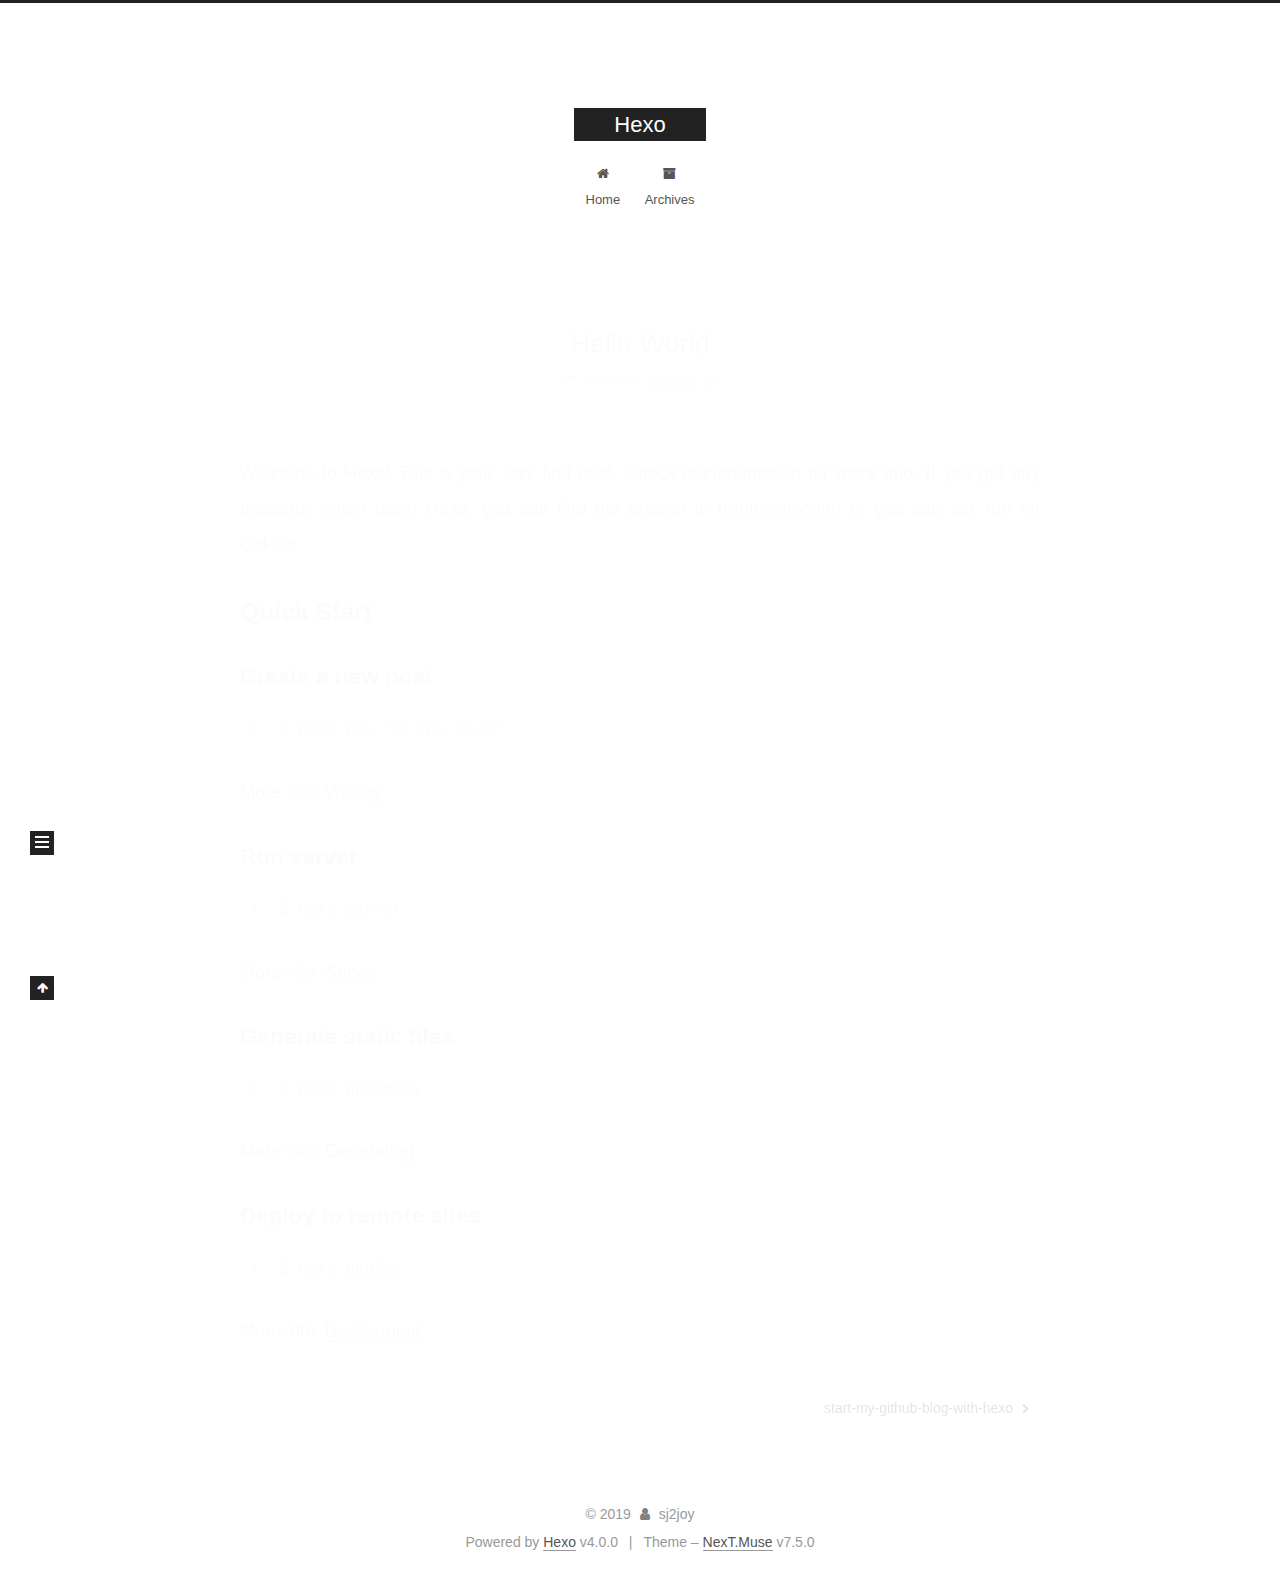
<file: 2019/11/hello-world/index.html>
<!DOCTYPE html>
<html lang="en">
<head>
  <meta charset="UTF-8">
<meta name="viewport" content="width=device-width, initial-scale=1, maximum-scale=2">
<meta name="theme-color" content="#222">
<meta name="generator" content="Hexo 4.0.0">
  <link rel="apple-touch-icon" sizes="180x180" href="/images/apple-touch-icon-next.png">
  <link rel="icon" type="image/png" sizes="32x32" href="/images/favicon-32x32-next.png">
  <link rel="icon" type="image/png" sizes="16x16" href="/images/favicon-16x16-next.png">
  <link rel="mask-icon" href="/images/logo.svg" color="#222">
  <link rel="alternate" href="/atom.xml" title="Hexo" type="application/atom+xml">

<link rel="stylesheet" href="/css/main.css">


<link rel="stylesheet" href="/lib/font-awesome/css/font-awesome.min.css">


<script id="hexo-configurations">
  var NexT = window.NexT || {};
  var CONFIG = {
    root: '/',
    scheme: 'Muse',
    version: '7.5.0',
    exturl: false,
    sidebar: {"position":"left","display":"post","offset":12,"onmobile":false},
    copycode: {"enable":false,"show_result":false,"style":null},
    back2top: {"enable":true,"sidebar":false,"scrollpercent":false},
    bookmark: {"enable":false,"color":"#222","save":"auto"},
    fancybox: false,
    mediumzoom: false,
    lazyload: false,
    pangu: false,
    algolia: {
      appID: '',
      apiKey: '',
      indexName: '',
      hits: {"per_page":10},
      labels: {"input_placeholder":"Search for Posts","hits_empty":"We didn't find any results for the search: ${query}","hits_stats":"${hits} results found in ${time} ms"}
    },
    localsearch: {"enable":false,"trigger":"auto","top_n_per_article":1,"unescape":false,"preload":false},
    path: '',
    motion: {"enable":true,"async":false,"transition":{"post_block":"fadeIn","post_header":"slideDownIn","post_body":"slideDownIn","coll_header":"slideLeftIn","sidebar":"slideUpIn"}},
    translation: {
      copy_button: 'Copy',
      copy_success: 'Copied',
      copy_failure: 'Copy failed'
    },
    sidebarPadding: 40
  };
</script>

  <meta name="description" content="Welcome to Hexo! This is your very first post. Check documentation for more info. If you get any problems when using Hexo, you can find the answer in troubleshooting or you can ask me on GitHub. Quick">
<meta name="keywords" content="swift, git, dev, devops, digital transformation">
<meta property="og:type" content="article">
<meta property="og:title" content="Hello World">
<meta property="og:url" content="http:&#x2F;&#x2F;sj2joy.github.io&#x2F;2019&#x2F;11&#x2F;hello-world&#x2F;index.html">
<meta property="og:site_name" content="Hexo">
<meta property="og:description" content="Welcome to Hexo! This is your very first post. Check documentation for more info. If you get any problems when using Hexo, you can find the answer in troubleshooting or you can ask me on GitHub. Quick">
<meta property="og:locale" content="en">
<meta property="og:updated_time" content="2019-11-11T03:20:10.337Z">
<meta name="twitter:card" content="summary">

<link rel="canonical" href="http://sj2joy.github.io/2019/11/hello-world/">


<script id="page-configurations">
  // https://hexo.io/docs/variables.html
  CONFIG.page = {
    sidebar: "",
    isHome: false,
    isPost: true,
    isPage: false,
    isArchive: false
  };
</script>

  <title>Hello World | Hexo</title>
  






  <noscript>
  <style>
  .use-motion .brand,
  .use-motion .menu-item,
  .sidebar-inner,
  .use-motion .post-block,
  .use-motion .pagination,
  .use-motion .comments,
  .use-motion .post-header,
  .use-motion .post-body,
  .use-motion .collection-header { opacity: initial; }

  .use-motion .site-title,
  .use-motion .site-subtitle {
    opacity: initial;
    top: initial;
  }

  .use-motion .logo-line-before i { left: initial; }
  .use-motion .logo-line-after i { right: initial; }
  </style>
</noscript>

</head>

<body itemscope itemtype="http://schema.org/WebPage">
  <div class="container use-motion">
    <div class="headband"></div>

    <header class="header" itemscope itemtype="http://schema.org/WPHeader">
      <div class="header-inner"><div class="site-brand-container">
  <div class="site-meta">

    <div>
      <a href="/" class="brand" rel="start">
        <span class="logo-line-before"><i></i></span>
        <span class="site-title">Hexo</span>
        <span class="logo-line-after"><i></i></span>
      </a>
    </div>
  </div>

  <div class="site-nav-toggle">
    <div class="toggle" aria-label="Toggle navigation bar">
      <span class="toggle-line toggle-line-first"></span>
      <span class="toggle-line toggle-line-middle"></span>
      <span class="toggle-line toggle-line-last"></span>
    </div>
  </div>
</div>


<nav class="site-nav">
  
  <ul id="menu" class="menu">
        <li class="menu-item menu-item-home">

    <a href="/" rel="section"><i class="fa fa-fw fa-home"></i>Home</a>

  </li>
        <li class="menu-item menu-item-archives">

    <a href="/archives/" rel="section"><i class="fa fa-fw fa-archive"></i>Archives</a>

  </li>
  </ul>

</nav>
</div>
    </header>

    
  <div class="back-to-top">
    <i class="fa fa-arrow-up"></i>
    <span>0%</span>
  </div>


    <main class="main">
      <div class="main-inner">
        <div class="content-wrap">
          

          <div class="content">
            

  <div class="posts-expand">
      
  
  
  <article itemscope itemtype="http://schema.org/Article" class="post-block " lang="en">
    <link itemprop="mainEntityOfPage" href="http://sj2joy.github.io/2019/11/hello-world/">

    <span hidden itemprop="author" itemscope itemtype="http://schema.org/Person">
      <meta itemprop="image" content="/images/avatar.gif">
      <meta itemprop="name" content="sj2joy">
      <meta itemprop="description" content="">
    </span>

    <span hidden itemprop="publisher" itemscope itemtype="http://schema.org/Organization">
      <meta itemprop="name" content="Hexo">
    </span>
      <header class="post-header">
        <h1 class="post-title" itemprop="name headline">
          Hello World
        </h1>

        <div class="post-meta">
            <span class="post-meta-item">
              <span class="post-meta-item-icon">
                <i class="fa fa-calendar-o"></i>
              </span>
              <span class="post-meta-item-text">Posted on</span>

              <time title="Created: 2019-11-11 12:20:10" itemprop="dateCreated datePublished" datetime="2019-11-11T12:20:10+09:00">2019-11-11</time>
            </span>

          

        </div>
      </header>

    
    
    
    <div class="post-body" itemprop="articleBody">

      
        <p>Welcome to <a href="https://hexo.io/" target="_blank" rel="noopener">Hexo</a>! This is your very first post. Check <a href="https://hexo.io/docs/" target="_blank" rel="noopener">documentation</a> for more info. If you get any problems when using Hexo, you can find the answer in <a href="https://hexo.io/docs/troubleshooting.html" target="_blank" rel="noopener">troubleshooting</a> or you can ask me on <a href="https://github.com/hexojs/hexo/issues" target="_blank" rel="noopener">GitHub</a>.</p>
<h2 id="Quick-Start"><a href="#Quick-Start" class="headerlink" title="Quick Start"></a>Quick Start</h2><h3 id="Create-a-new-post"><a href="#Create-a-new-post" class="headerlink" title="Create a new post"></a>Create a new post</h3><figure class="highlight bash"><table><tr><td class="gutter"><pre><span class="line">1</span><br></pre></td><td class="code"><pre><span class="line">$ hexo new <span class="string">"My New Post"</span></span><br></pre></td></tr></table></figure>

<p>More info: <a href="https://hexo.io/docs/writing.html" target="_blank" rel="noopener">Writing</a></p>
<h3 id="Run-server"><a href="#Run-server" class="headerlink" title="Run server"></a>Run server</h3><figure class="highlight bash"><table><tr><td class="gutter"><pre><span class="line">1</span><br></pre></td><td class="code"><pre><span class="line">$ hexo server</span><br></pre></td></tr></table></figure>

<p>More info: <a href="https://hexo.io/docs/server.html" target="_blank" rel="noopener">Server</a></p>
<h3 id="Generate-static-files"><a href="#Generate-static-files" class="headerlink" title="Generate static files"></a>Generate static files</h3><figure class="highlight bash"><table><tr><td class="gutter"><pre><span class="line">1</span><br></pre></td><td class="code"><pre><span class="line">$ hexo generate</span><br></pre></td></tr></table></figure>

<p>More info: <a href="https://hexo.io/docs/generating.html" target="_blank" rel="noopener">Generating</a></p>
<h3 id="Deploy-to-remote-sites"><a href="#Deploy-to-remote-sites" class="headerlink" title="Deploy to remote sites"></a>Deploy to remote sites</h3><figure class="highlight bash"><table><tr><td class="gutter"><pre><span class="line">1</span><br></pre></td><td class="code"><pre><span class="line">$ hexo deploy</span><br></pre></td></tr></table></figure>

<p>More info: <a href="https://hexo.io/docs/one-command-deployment.html" target="_blank" rel="noopener">Deployment</a></p>

    </div>

    
    
    

      <footer class="post-footer">

        

          <div class="post-nav">
            <div class="post-nav-next post-nav-item">
            </div>

            <span class="post-nav-divider"></span>

            <div class="post-nav-prev post-nav-item">
                <a href="/2019/11/start-my-github-blog-with-hexo/" rel="prev" title="start-my-github-blog-with-hexo">
                  start-my-github-blog-with-hexo <i class="fa fa-chevron-right"></i>
                </a>
            </div>
          </div>
      </footer>
    
  </article>
  
  
  

  </div>


          </div>
          

        </div>
          
  
  <div class="toggle sidebar-toggle">
    <span class="toggle-line toggle-line-first"></span>
    <span class="toggle-line toggle-line-middle"></span>
    <span class="toggle-line toggle-line-last"></span>
  </div>

  <aside class="sidebar">
    <div class="sidebar-inner">

      <ul class="sidebar-nav motion-element">
        <li class="sidebar-nav-toc">
          Table of Contents
        </li>
        <li class="sidebar-nav-overview">
          Overview
        </li>
      </ul>

      <!--noindex-->
      <div class="post-toc-wrap sidebar-panel">
          <div class="post-toc motion-element"><ol class="nav"><li class="nav-item nav-level-2"><a class="nav-link" href="#Quick-Start"><span class="nav-number">1.</span> <span class="nav-text">Quick Start</span></a><ol class="nav-child"><li class="nav-item nav-level-3"><a class="nav-link" href="#Create-a-new-post"><span class="nav-number">1.1.</span> <span class="nav-text">Create a new post</span></a></li><li class="nav-item nav-level-3"><a class="nav-link" href="#Run-server"><span class="nav-number">1.2.</span> <span class="nav-text">Run server</span></a></li><li class="nav-item nav-level-3"><a class="nav-link" href="#Generate-static-files"><span class="nav-number">1.3.</span> <span class="nav-text">Generate static files</span></a></li><li class="nav-item nav-level-3"><a class="nav-link" href="#Deploy-to-remote-sites"><span class="nav-number">1.4.</span> <span class="nav-text">Deploy to remote sites</span></a></li></ol></li></ol></div>
      </div>
      <!--/noindex-->

      <div class="site-overview-wrap sidebar-panel">
        <div class="site-author motion-element" itemprop="author" itemscope itemtype="http://schema.org/Person">
  <p class="site-author-name" itemprop="name">sj2joy</p>
  <div class="site-description" itemprop="description"></div>
</div>
<div class="site-state-wrap motion-element">
  <nav class="site-state">
      <div class="site-state-item site-state-posts">
          <a href="/archives/">
        
          <span class="site-state-item-count">3</span>
          <span class="site-state-item-name">posts</span>
        </a>
      </div>
      <div class="site-state-item site-state-tags">
        <span class="site-state-item-count">1</span>
        <span class="site-state-item-name">tags</span>
      </div>
  </nav>
</div>
  <div class="feed-link motion-element">
    <a href="/atom.xml" rel="alternate">
      <i class="fa fa-rss"></i>RSS
    </a>
  </div>



      </div>

    </div>
  </aside>
  <div id="sidebar-dimmer"></div>


      </div>
    </main>

    <footer class="footer">
      <div class="footer-inner">
        

<div class="copyright">
  
  &copy; 
  <span itemprop="copyrightYear">2019</span>
  <span class="with-love">
    <i class="fa fa-user"></i>
  </span>
  <span class="author" itemprop="copyrightHolder">sj2joy</span>
</div>
  <div class="powered-by">Powered by <a href="https://hexo.io/" class="theme-link" rel="noopener" target="_blank">Hexo</a> v4.0.0
  </div>
  <span class="post-meta-divider">|</span>
  <div class="theme-info">Theme – <a href="https://muse.theme-next.org/" class="theme-link" rel="noopener" target="_blank">NexT.Muse</a> v7.5.0
  </div>

        












        
      </div>
    </footer>
  </div>

  
  <script src="/lib/anime.min.js"></script>
  <script src="/lib/velocity/velocity.min.js"></script>
  <script src="/lib/velocity/velocity.ui.min.js"></script>
<script src="/js/utils.js"></script><script src="/js/motion.js"></script>
<script src="/js/schemes/muse.js"></script>
<script src="/js/next-boot.js"></script>



  
















  

  

</body>
</html>
</file>
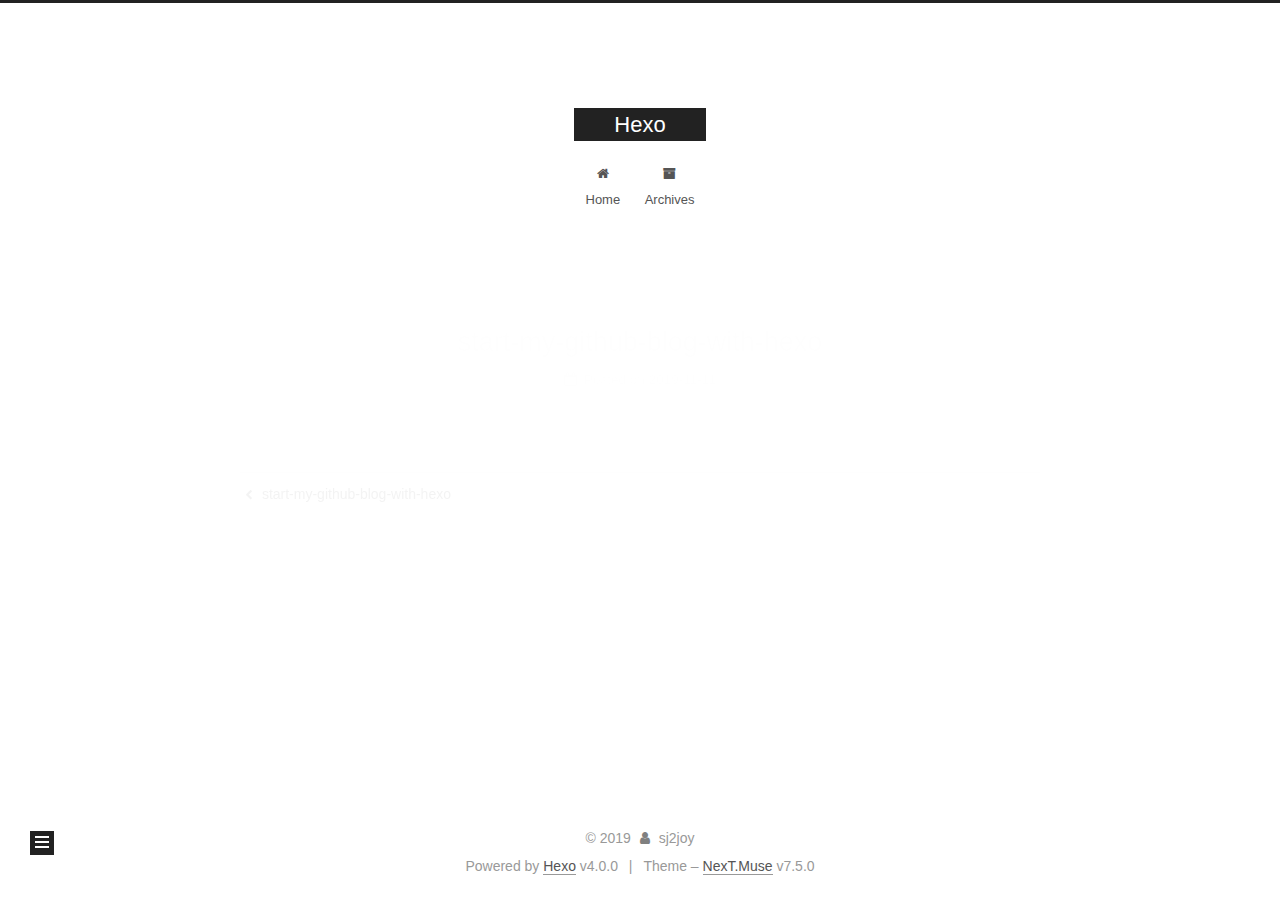
<file: 2019/11/start-my-github-blog-with-hexo-1/index.html>
<!DOCTYPE html>
<html lang="en">
<head>
  <meta charset="UTF-8">
<meta name="viewport" content="width=device-width, initial-scale=1, maximum-scale=2">
<meta name="theme-color" content="#222">
<meta name="generator" content="Hexo 4.0.0">
  <link rel="apple-touch-icon" sizes="180x180" href="/images/apple-touch-icon-next.png">
  <link rel="icon" type="image/png" sizes="32x32" href="/images/favicon-32x32-next.png">
  <link rel="icon" type="image/png" sizes="16x16" href="/images/favicon-16x16-next.png">
  <link rel="mask-icon" href="/images/logo.svg" color="#222">
  <link rel="alternate" href="/atom.xml" title="Hexo" type="application/atom+xml">

<link rel="stylesheet" href="/css/main.css">


<link rel="stylesheet" href="/lib/font-awesome/css/font-awesome.min.css">


<script id="hexo-configurations">
  var NexT = window.NexT || {};
  var CONFIG = {
    root: '/',
    scheme: 'Muse',
    version: '7.5.0',
    exturl: false,
    sidebar: {"position":"left","display":"post","offset":12,"onmobile":false},
    copycode: {"enable":false,"show_result":false,"style":null},
    back2top: {"enable":true,"sidebar":false,"scrollpercent":false},
    bookmark: {"enable":false,"color":"#222","save":"auto"},
    fancybox: false,
    mediumzoom: false,
    lazyload: false,
    pangu: false,
    algolia: {
      appID: '',
      apiKey: '',
      indexName: '',
      hits: {"per_page":10},
      labels: {"input_placeholder":"Search for Posts","hits_empty":"We didn't find any results for the search: ${query}","hits_stats":"${hits} results found in ${time} ms"}
    },
    localsearch: {"enable":false,"trigger":"auto","top_n_per_article":1,"unescape":false,"preload":false},
    path: '',
    motion: {"enable":true,"async":false,"transition":{"post_block":"fadeIn","post_header":"slideDownIn","post_body":"slideDownIn","coll_header":"slideLeftIn","sidebar":"slideUpIn"}},
    translation: {
      copy_button: 'Copy',
      copy_success: 'Copied',
      copy_failure: 'Copy failed'
    },
    sidebarPadding: 40
  };
</script>

  <meta name="keywords" content="swift, git, dev, devops, digital transformation">
<meta property="og:type" content="article">
<meta property="og:title" content="start-my-github-blog-with-hexo">
<meta property="og:url" content="http:&#x2F;&#x2F;sj2joy.github.io&#x2F;2019&#x2F;11&#x2F;start-my-github-blog-with-hexo-1&#x2F;index.html">
<meta property="og:site_name" content="Hexo">
<meta property="og:locale" content="en">
<meta property="og:updated_time" content="2019-11-11T03:28:26.224Z">
<meta name="twitter:card" content="summary">

<link rel="canonical" href="http://sj2joy.github.io/2019/11/start-my-github-blog-with-hexo-1/">


<script id="page-configurations">
  // https://hexo.io/docs/variables.html
  CONFIG.page = {
    sidebar: "",
    isHome: false,
    isPost: true,
    isPage: false,
    isArchive: false
  };
</script>

  <title>start-my-github-blog-with-hexo | Hexo</title>
  






  <noscript>
  <style>
  .use-motion .brand,
  .use-motion .menu-item,
  .sidebar-inner,
  .use-motion .post-block,
  .use-motion .pagination,
  .use-motion .comments,
  .use-motion .post-header,
  .use-motion .post-body,
  .use-motion .collection-header { opacity: initial; }

  .use-motion .site-title,
  .use-motion .site-subtitle {
    opacity: initial;
    top: initial;
  }

  .use-motion .logo-line-before i { left: initial; }
  .use-motion .logo-line-after i { right: initial; }
  </style>
</noscript>

</head>

<body itemscope itemtype="http://schema.org/WebPage">
  <div class="container use-motion">
    <div class="headband"></div>

    <header class="header" itemscope itemtype="http://schema.org/WPHeader">
      <div class="header-inner"><div class="site-brand-container">
  <div class="site-meta">

    <div>
      <a href="/" class="brand" rel="start">
        <span class="logo-line-before"><i></i></span>
        <span class="site-title">Hexo</span>
        <span class="logo-line-after"><i></i></span>
      </a>
    </div>
  </div>

  <div class="site-nav-toggle">
    <div class="toggle" aria-label="Toggle navigation bar">
      <span class="toggle-line toggle-line-first"></span>
      <span class="toggle-line toggle-line-middle"></span>
      <span class="toggle-line toggle-line-last"></span>
    </div>
  </div>
</div>


<nav class="site-nav">
  
  <ul id="menu" class="menu">
        <li class="menu-item menu-item-home">

    <a href="/" rel="section"><i class="fa fa-fw fa-home"></i>Home</a>

  </li>
        <li class="menu-item menu-item-archives">

    <a href="/archives/" rel="section"><i class="fa fa-fw fa-archive"></i>Archives</a>

  </li>
  </ul>

</nav>
</div>
    </header>

    
  <div class="back-to-top">
    <i class="fa fa-arrow-up"></i>
    <span>0%</span>
  </div>


    <main class="main">
      <div class="main-inner">
        <div class="content-wrap">
          

          <div class="content">
            

  <div class="posts-expand">
      
  
  
  <article itemscope itemtype="http://schema.org/Article" class="post-block " lang="en">
    <link itemprop="mainEntityOfPage" href="http://sj2joy.github.io/2019/11/start-my-github-blog-with-hexo-1/">

    <span hidden itemprop="author" itemscope itemtype="http://schema.org/Person">
      <meta itemprop="image" content="/images/avatar.gif">
      <meta itemprop="name" content="sj2joy">
      <meta itemprop="description" content="">
    </span>

    <span hidden itemprop="publisher" itemscope itemtype="http://schema.org/Organization">
      <meta itemprop="name" content="Hexo">
    </span>
      <header class="post-header">
        <h1 class="post-title" itemprop="name headline">
          start-my-github-blog-with-hexo
        </h1>

        <div class="post-meta">
            <span class="post-meta-item">
              <span class="post-meta-item-icon">
                <i class="fa fa-calendar-o"></i>
              </span>
              <span class="post-meta-item-text">Posted on</span>

              <time title="Created: 2019-11-11 12:28:26" itemprop="dateCreated datePublished" datetime="2019-11-11T12:28:26+09:00">2019-11-11</time>
            </span>

          

        </div>
      </header>

    
    
    
    <div class="post-body" itemprop="articleBody">

      
        
    </div>

    
    
    

      <footer class="post-footer">

        

          <div class="post-nav">
            <div class="post-nav-next post-nav-item">
                <a href="/2019/11/start-my-github-blog-with-hexo/" rel="next" title="start-my-github-blog-with-hexo">
                  <i class="fa fa-chevron-left"></i> start-my-github-blog-with-hexo
                </a>
            </div>

            <span class="post-nav-divider"></span>

            <div class="post-nav-prev post-nav-item">
            </div>
          </div>
      </footer>
    
  </article>
  
  
  

  </div>


          </div>
          

        </div>
          
  
  <div class="toggle sidebar-toggle">
    <span class="toggle-line toggle-line-first"></span>
    <span class="toggle-line toggle-line-middle"></span>
    <span class="toggle-line toggle-line-last"></span>
  </div>

  <aside class="sidebar">
    <div class="sidebar-inner">

      <ul class="sidebar-nav motion-element">
        <li class="sidebar-nav-toc">
          Table of Contents
        </li>
        <li class="sidebar-nav-overview">
          Overview
        </li>
      </ul>

      <!--noindex-->
      <div class="post-toc-wrap sidebar-panel">
      </div>
      <!--/noindex-->

      <div class="site-overview-wrap sidebar-panel">
        <div class="site-author motion-element" itemprop="author" itemscope itemtype="http://schema.org/Person">
  <p class="site-author-name" itemprop="name">sj2joy</p>
  <div class="site-description" itemprop="description"></div>
</div>
<div class="site-state-wrap motion-element">
  <nav class="site-state">
      <div class="site-state-item site-state-posts">
          <a href="/archives/">
        
          <span class="site-state-item-count">3</span>
          <span class="site-state-item-name">posts</span>
        </a>
      </div>
      <div class="site-state-item site-state-tags">
        <span class="site-state-item-count">1</span>
        <span class="site-state-item-name">tags</span>
      </div>
  </nav>
</div>
  <div class="feed-link motion-element">
    <a href="/atom.xml" rel="alternate">
      <i class="fa fa-rss"></i>RSS
    </a>
  </div>



      </div>

    </div>
  </aside>
  <div id="sidebar-dimmer"></div>


      </div>
    </main>

    <footer class="footer">
      <div class="footer-inner">
        

<div class="copyright">
  
  &copy; 
  <span itemprop="copyrightYear">2019</span>
  <span class="with-love">
    <i class="fa fa-user"></i>
  </span>
  <span class="author" itemprop="copyrightHolder">sj2joy</span>
</div>
  <div class="powered-by">Powered by <a href="https://hexo.io/" class="theme-link" rel="noopener" target="_blank">Hexo</a> v4.0.0
  </div>
  <span class="post-meta-divider">|</span>
  <div class="theme-info">Theme – <a href="https://muse.theme-next.org/" class="theme-link" rel="noopener" target="_blank">NexT.Muse</a> v7.5.0
  </div>

        












        
      </div>
    </footer>
  </div>

  
  <script src="/lib/anime.min.js"></script>
  <script src="/lib/velocity/velocity.min.js"></script>
  <script src="/lib/velocity/velocity.ui.min.js"></script>
<script src="/js/utils.js"></script><script src="/js/motion.js"></script>
<script src="/js/schemes/muse.js"></script>
<script src="/js/next-boot.js"></script>



  
















  

  

</body>
</html>
</file>
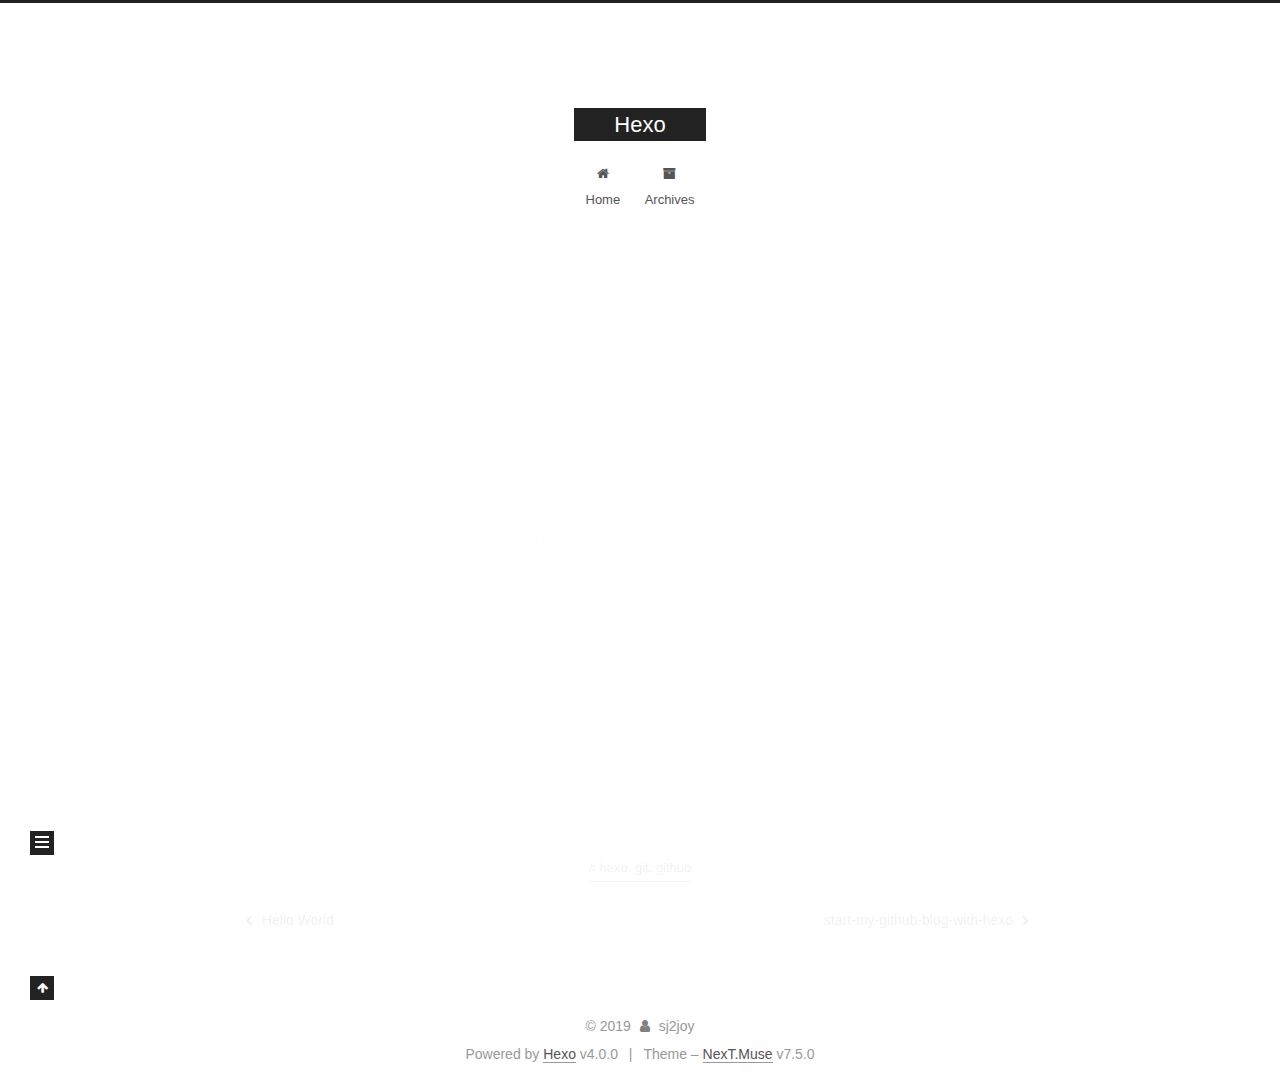
<file: 2019/11/start-my-github-blog-with-hexo/index.html>
<!DOCTYPE html>
<html lang="en">
<head>
  <meta charset="UTF-8">
<meta name="viewport" content="width=device-width, initial-scale=1, maximum-scale=2">
<meta name="theme-color" content="#222">
<meta name="generator" content="Hexo 4.0.0">
  <link rel="apple-touch-icon" sizes="180x180" href="/images/apple-touch-icon-next.png">
  <link rel="icon" type="image/png" sizes="32x32" href="/images/favicon-32x32-next.png">
  <link rel="icon" type="image/png" sizes="16x16" href="/images/favicon-16x16-next.png">
  <link rel="mask-icon" href="/images/logo.svg" color="#222">
  <link rel="alternate" href="/atom.xml" title="Hexo" type="application/atom+xml">

<link rel="stylesheet" href="/css/main.css">


<link rel="stylesheet" href="/lib/font-awesome/css/font-awesome.min.css">


<script id="hexo-configurations">
  var NexT = window.NexT || {};
  var CONFIG = {
    root: '/',
    scheme: 'Muse',
    version: '7.5.0',
    exturl: false,
    sidebar: {"position":"left","display":"post","offset":12,"onmobile":false},
    copycode: {"enable":false,"show_result":false,"style":null},
    back2top: {"enable":true,"sidebar":false,"scrollpercent":false},
    bookmark: {"enable":false,"color":"#222","save":"auto"},
    fancybox: false,
    mediumzoom: false,
    lazyload: false,
    pangu: false,
    algolia: {
      appID: '',
      apiKey: '',
      indexName: '',
      hits: {"per_page":10},
      labels: {"input_placeholder":"Search for Posts","hits_empty":"We didn't find any results for the search: ${query}","hits_stats":"${hits} results found in ${time} ms"}
    },
    localsearch: {"enable":false,"trigger":"auto","top_n_per_article":1,"unescape":false,"preload":false},
    path: '',
    motion: {"enable":true,"async":false,"transition":{"post_block":"fadeIn","post_header":"slideDownIn","post_body":"slideDownIn","coll_header":"slideLeftIn","sidebar":"slideUpIn"}},
    translation: {
      copy_button: 'Copy',
      copy_success: 'Copied',
      copy_failure: 'Copy failed'
    },
    sidebarPadding: 40
  };
</script>

  <meta name="description" content="Hexo is awesome. How to create blog with hexo12345678$ brew install node$ npm -v$ npm install -g hexo-cli$ hexo$ hexo init ghblog$ cd ghblog$ npm install$ hexo new post &amp;#123;post-name&amp;#125;">
<meta name="keywords" content="hexo, git, github">
<meta property="og:type" content="article">
<meta property="og:title" content="start-my-github-blog-with-hexo">
<meta property="og:url" content="http:&#x2F;&#x2F;sj2joy.github.io&#x2F;2019&#x2F;11&#x2F;start-my-github-blog-with-hexo&#x2F;index.html">
<meta property="og:site_name" content="Hexo">
<meta property="og:description" content="Hexo is awesome. How to create blog with hexo12345678$ brew install node$ npm -v$ npm install -g hexo-cli$ hexo$ hexo init ghblog$ cd ghblog$ npm install$ hexo new post &amp;#123;post-name&amp;#125;">
<meta property="og:locale" content="en">
<meta property="og:updated_time" content="2019-11-11T03:51:28.294Z">
<meta name="twitter:card" content="summary">

<link rel="canonical" href="http://sj2joy.github.io/2019/11/start-my-github-blog-with-hexo/">


<script id="page-configurations">
  // https://hexo.io/docs/variables.html
  CONFIG.page = {
    sidebar: "",
    isHome: false,
    isPost: true,
    isPage: false,
    isArchive: false
  };
</script>

  <title>start-my-github-blog-with-hexo | Hexo</title>
  






  <noscript>
  <style>
  .use-motion .brand,
  .use-motion .menu-item,
  .sidebar-inner,
  .use-motion .post-block,
  .use-motion .pagination,
  .use-motion .comments,
  .use-motion .post-header,
  .use-motion .post-body,
  .use-motion .collection-header { opacity: initial; }

  .use-motion .site-title,
  .use-motion .site-subtitle {
    opacity: initial;
    top: initial;
  }

  .use-motion .logo-line-before i { left: initial; }
  .use-motion .logo-line-after i { right: initial; }
  </style>
</noscript>

</head>

<body itemscope itemtype="http://schema.org/WebPage">
  <div class="container use-motion">
    <div class="headband"></div>

    <header class="header" itemscope itemtype="http://schema.org/WPHeader">
      <div class="header-inner"><div class="site-brand-container">
  <div class="site-meta">

    <div>
      <a href="/" class="brand" rel="start">
        <span class="logo-line-before"><i></i></span>
        <span class="site-title">Hexo</span>
        <span class="logo-line-after"><i></i></span>
      </a>
    </div>
  </div>

  <div class="site-nav-toggle">
    <div class="toggle" aria-label="Toggle navigation bar">
      <span class="toggle-line toggle-line-first"></span>
      <span class="toggle-line toggle-line-middle"></span>
      <span class="toggle-line toggle-line-last"></span>
    </div>
  </div>
</div>


<nav class="site-nav">
  
  <ul id="menu" class="menu">
        <li class="menu-item menu-item-home">

    <a href="/" rel="section"><i class="fa fa-fw fa-home"></i>Home</a>

  </li>
        <li class="menu-item menu-item-archives">

    <a href="/archives/" rel="section"><i class="fa fa-fw fa-archive"></i>Archives</a>

  </li>
  </ul>

</nav>
</div>
    </header>

    
  <div class="back-to-top">
    <i class="fa fa-arrow-up"></i>
    <span>0%</span>
  </div>


    <main class="main">
      <div class="main-inner">
        <div class="content-wrap">
          

          <div class="content">
            

  <div class="posts-expand">
      
  
  
  <article itemscope itemtype="http://schema.org/Article" class="post-block " lang="en">
    <link itemprop="mainEntityOfPage" href="http://sj2joy.github.io/2019/11/start-my-github-blog-with-hexo/">

    <span hidden itemprop="author" itemscope itemtype="http://schema.org/Person">
      <meta itemprop="image" content="/images/avatar.gif">
      <meta itemprop="name" content="sj2joy">
      <meta itemprop="description" content="">
    </span>

    <span hidden itemprop="publisher" itemscope itemtype="http://schema.org/Organization">
      <meta itemprop="name" content="Hexo">
    </span>
      <header class="post-header">
        <h1 class="post-title" itemprop="name headline">
          start-my-github-blog-with-hexo
        </h1>

        <div class="post-meta">
            <span class="post-meta-item">
              <span class="post-meta-item-icon">
                <i class="fa fa-calendar-o"></i>
              </span>
              <span class="post-meta-item-text">Posted on</span>
              

              <time title="Created: 2019-11-11 12:23:03 / Modified: 12:51:28" itemprop="dateCreated datePublished" datetime="2019-11-11T12:23:03+09:00">2019-11-11</time>
            </span>

          

        </div>
      </header>

    
    
    
    <div class="post-body" itemprop="articleBody">

      
        <p>Hexo is awesome.</p>
<h2 id="How-to-create-blog-with-hexo"><a href="#How-to-create-blog-with-hexo" class="headerlink" title="How to create blog with hexo"></a>How to create blog with hexo</h2><figure class="highlight shell"><table><tr><td class="gutter"><pre><span class="line">1</span><br><span class="line">2</span><br><span class="line">3</span><br><span class="line">4</span><br><span class="line">5</span><br><span class="line">6</span><br><span class="line">7</span><br><span class="line">8</span><br></pre></td><td class="code"><pre><span class="line"><span class="meta">$</span><span class="bash"> brew install node</span></span><br><span class="line"><span class="meta">$</span><span class="bash"> npm -v</span></span><br><span class="line"><span class="meta">$</span><span class="bash"> npm install -g hexo-cli</span></span><br><span class="line"><span class="meta">$</span><span class="bash"> hexo</span></span><br><span class="line"><span class="meta">$</span><span class="bash"> hexo init ghblog</span></span><br><span class="line"><span class="meta">$</span><span class="bash"> <span class="built_in">cd</span> ghblog</span></span><br><span class="line"><span class="meta">$</span><span class="bash"> npm install</span></span><br><span class="line"><span class="meta">$</span><span class="bash"> hexo new post &#123;post-name&#125;</span></span><br></pre></td></tr></table></figure>

    </div>

    
    
    

      <footer class="post-footer">
          <div class="post-tags">
              <a href="/tags/hexo-git-github/" rel="tag"># hexo, git, github</a>
          </div>

        

          <div class="post-nav">
            <div class="post-nav-next post-nav-item">
                <a href="/2019/11/hello-world/" rel="next" title="Hello World">
                  <i class="fa fa-chevron-left"></i> Hello World
                </a>
            </div>

            <span class="post-nav-divider"></span>

            <div class="post-nav-prev post-nav-item">
                <a href="/2019/11/start-my-github-blog-with-hexo-1/" rel="prev" title="start-my-github-blog-with-hexo">
                  start-my-github-blog-with-hexo <i class="fa fa-chevron-right"></i>
                </a>
            </div>
          </div>
      </footer>
    
  </article>
  
  
  

  </div>


          </div>
          

        </div>
          
  
  <div class="toggle sidebar-toggle">
    <span class="toggle-line toggle-line-first"></span>
    <span class="toggle-line toggle-line-middle"></span>
    <span class="toggle-line toggle-line-last"></span>
  </div>

  <aside class="sidebar">
    <div class="sidebar-inner">

      <ul class="sidebar-nav motion-element">
        <li class="sidebar-nav-toc">
          Table of Contents
        </li>
        <li class="sidebar-nav-overview">
          Overview
        </li>
      </ul>

      <!--noindex-->
      <div class="post-toc-wrap sidebar-panel">
          <div class="post-toc motion-element"><ol class="nav"><li class="nav-item nav-level-2"><a class="nav-link" href="#How-to-create-blog-with-hexo"><span class="nav-number">1.</span> <span class="nav-text">How to create blog with hexo</span></a></li></ol></div>
      </div>
      <!--/noindex-->

      <div class="site-overview-wrap sidebar-panel">
        <div class="site-author motion-element" itemprop="author" itemscope itemtype="http://schema.org/Person">
  <p class="site-author-name" itemprop="name">sj2joy</p>
  <div class="site-description" itemprop="description"></div>
</div>
<div class="site-state-wrap motion-element">
  <nav class="site-state">
      <div class="site-state-item site-state-posts">
          <a href="/archives/">
        
          <span class="site-state-item-count">3</span>
          <span class="site-state-item-name">posts</span>
        </a>
      </div>
      <div class="site-state-item site-state-tags">
        <span class="site-state-item-count">1</span>
        <span class="site-state-item-name">tags</span>
      </div>
  </nav>
</div>
  <div class="feed-link motion-element">
    <a href="/atom.xml" rel="alternate">
      <i class="fa fa-rss"></i>RSS
    </a>
  </div>



      </div>

    </div>
  </aside>
  <div id="sidebar-dimmer"></div>


      </div>
    </main>

    <footer class="footer">
      <div class="footer-inner">
        

<div class="copyright">
  
  &copy; 
  <span itemprop="copyrightYear">2019</span>
  <span class="with-love">
    <i class="fa fa-user"></i>
  </span>
  <span class="author" itemprop="copyrightHolder">sj2joy</span>
</div>
  <div class="powered-by">Powered by <a href="https://hexo.io/" class="theme-link" rel="noopener" target="_blank">Hexo</a> v4.0.0
  </div>
  <span class="post-meta-divider">|</span>
  <div class="theme-info">Theme – <a href="https://muse.theme-next.org/" class="theme-link" rel="noopener" target="_blank">NexT.Muse</a> v7.5.0
  </div>

        












        
      </div>
    </footer>
  </div>

  
  <script src="/lib/anime.min.js"></script>
  <script src="/lib/velocity/velocity.min.js"></script>
  <script src="/lib/velocity/velocity.ui.min.js"></script>
<script src="/js/utils.js"></script><script src="/js/motion.js"></script>
<script src="/js/schemes/muse.js"></script>
<script src="/js/next-boot.js"></script>



  
















  

  

</body>
</html>
</file>
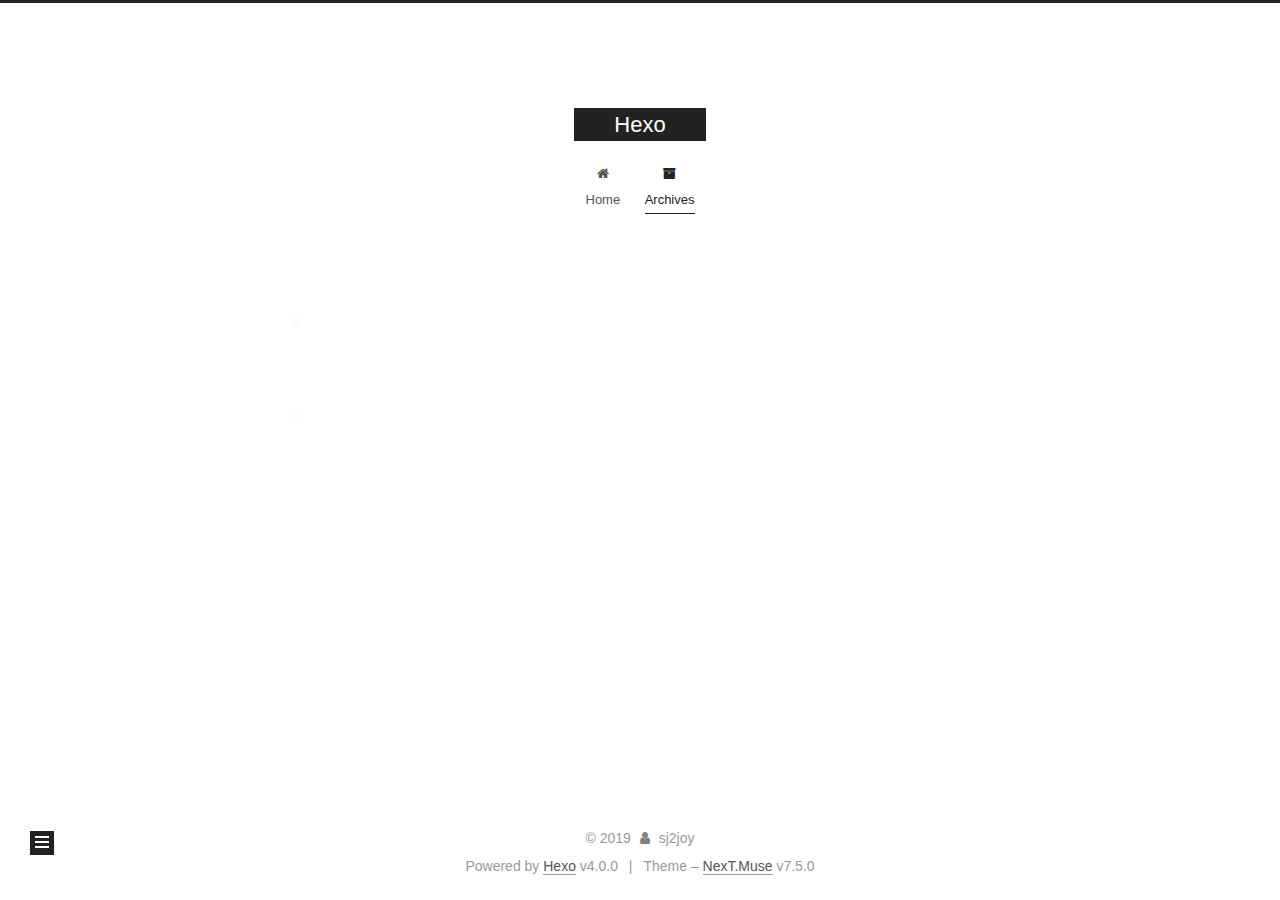
<file: archives/2019/11/index.html>
<!DOCTYPE html>
<html lang="en">
<head>
  <meta charset="UTF-8">
<meta name="viewport" content="width=device-width, initial-scale=1, maximum-scale=2">
<meta name="theme-color" content="#222">
<meta name="generator" content="Hexo 4.0.0">
  <link rel="apple-touch-icon" sizes="180x180" href="/images/apple-touch-icon-next.png">
  <link rel="icon" type="image/png" sizes="32x32" href="/images/favicon-32x32-next.png">
  <link rel="icon" type="image/png" sizes="16x16" href="/images/favicon-16x16-next.png">
  <link rel="mask-icon" href="/images/logo.svg" color="#222">
  <link rel="alternate" href="/atom.xml" title="Hexo" type="application/atom+xml">

<link rel="stylesheet" href="/css/main.css">


<link rel="stylesheet" href="/lib/font-awesome/css/font-awesome.min.css">


<script id="hexo-configurations">
  var NexT = window.NexT || {};
  var CONFIG = {
    root: '/',
    scheme: 'Muse',
    version: '7.5.0',
    exturl: false,
    sidebar: {"position":"left","display":"post","offset":12,"onmobile":false},
    copycode: {"enable":false,"show_result":false,"style":null},
    back2top: {"enable":true,"sidebar":false,"scrollpercent":false},
    bookmark: {"enable":false,"color":"#222","save":"auto"},
    fancybox: false,
    mediumzoom: false,
    lazyload: false,
    pangu: false,
    algolia: {
      appID: '',
      apiKey: '',
      indexName: '',
      hits: {"per_page":10},
      labels: {"input_placeholder":"Search for Posts","hits_empty":"We didn't find any results for the search: ${query}","hits_stats":"${hits} results found in ${time} ms"}
    },
    localsearch: {"enable":false,"trigger":"auto","top_n_per_article":1,"unescape":false,"preload":false},
    path: '',
    motion: {"enable":true,"async":false,"transition":{"post_block":"fadeIn","post_header":"slideDownIn","post_body":"slideDownIn","coll_header":"slideLeftIn","sidebar":"slideUpIn"}},
    translation: {
      copy_button: 'Copy',
      copy_success: 'Copied',
      copy_failure: 'Copy failed'
    },
    sidebarPadding: 40
  };
</script>

  <meta name="keywords" content="swift, git, dev, devops, digital transformation">
<meta property="og:type" content="website">
<meta property="og:title" content="Hexo">
<meta property="og:url" content="http:&#x2F;&#x2F;sj2joy.github.io&#x2F;archives&#x2F;2019&#x2F;11&#x2F;index.html">
<meta property="og:site_name" content="Hexo">
<meta property="og:locale" content="en">
<meta name="twitter:card" content="summary">

<link rel="canonical" href="http://sj2joy.github.io/archives/2019/11/">


<script id="page-configurations">
  // https://hexo.io/docs/variables.html
  CONFIG.page = {
    sidebar: "",
    isHome: false,
    isPost: false,
    isPage: false,
    isArchive: true
  };
</script>

  <title>Archive | Hexo</title>
  






  <noscript>
  <style>
  .use-motion .brand,
  .use-motion .menu-item,
  .sidebar-inner,
  .use-motion .post-block,
  .use-motion .pagination,
  .use-motion .comments,
  .use-motion .post-header,
  .use-motion .post-body,
  .use-motion .collection-header { opacity: initial; }

  .use-motion .site-title,
  .use-motion .site-subtitle {
    opacity: initial;
    top: initial;
  }

  .use-motion .logo-line-before i { left: initial; }
  .use-motion .logo-line-after i { right: initial; }
  </style>
</noscript>

</head>

<body itemscope itemtype="http://schema.org/WebPage">
  <div class="container use-motion">
    <div class="headband"></div>

    <header class="header" itemscope itemtype="http://schema.org/WPHeader">
      <div class="header-inner"><div class="site-brand-container">
  <div class="site-meta">

    <div>
      <a href="/" class="brand" rel="start">
        <span class="logo-line-before"><i></i></span>
        <span class="site-title">Hexo</span>
        <span class="logo-line-after"><i></i></span>
      </a>
    </div>
  </div>

  <div class="site-nav-toggle">
    <div class="toggle" aria-label="Toggle navigation bar">
      <span class="toggle-line toggle-line-first"></span>
      <span class="toggle-line toggle-line-middle"></span>
      <span class="toggle-line toggle-line-last"></span>
    </div>
  </div>
</div>


<nav class="site-nav">
  
  <ul id="menu" class="menu">
        <li class="menu-item menu-item-home">

    <a href="/" rel="section"><i class="fa fa-fw fa-home"></i>Home</a>

  </li>
        <li class="menu-item menu-item-archives">

    <a href="/archives/" rel="section"><i class="fa fa-fw fa-archive"></i>Archives</a>

  </li>
  </ul>

</nav>
</div>
    </header>

    
  <div class="back-to-top">
    <i class="fa fa-arrow-up"></i>
    <span>0%</span>
  </div>


    <main class="main">
      <div class="main-inner">
        <div class="content-wrap">
          

          <div class="content">
            

  
  
  
  <div class="post-block">
    <div class="posts-collapse">
      <div class="collection-title">
        <span class="collection-header">Um..! 3 posts in total. Keep on posting.</span>
      </div>

      
    <div class="collection-year">
      <h1 class="collection-header">2019</h1>
    </div>

  <article itemscope itemtype="http://schema.org/Article">
    <header class="post-header">

      <div class="post-meta">
        <time itemprop="dateCreated"
              datetime="2019-11-11T12:28:26+09:00"
              content="2019-11-11">
          11-11
        </time>
      </div>

      <h2 class="post-title">
          <a class="post-title-link" href="/2019/11/start-my-github-blog-with-hexo-1/" itemprop="url">
            <span itemprop="name">start-my-github-blog-with-hexo</span>
          </a>
      </h2>

    </header>
  </article>

  <article itemscope itemtype="http://schema.org/Article">
    <header class="post-header">

      <div class="post-meta">
        <time itemprop="dateCreated"
              datetime="2019-11-11T12:23:03+09:00"
              content="2019-11-11">
          11-11
        </time>
      </div>

      <h2 class="post-title">
          <a class="post-title-link" href="/2019/11/start-my-github-blog-with-hexo/" itemprop="url">
            <span itemprop="name">start-my-github-blog-with-hexo</span>
          </a>
      </h2>

    </header>
  </article>

  <article itemscope itemtype="http://schema.org/Article">
    <header class="post-header">

      <div class="post-meta">
        <time itemprop="dateCreated"
              datetime="2019-11-11T12:20:10+09:00"
              content="2019-11-11">
          11-11
        </time>
      </div>

      <h2 class="post-title">
          <a class="post-title-link" href="/2019/11/hello-world/" itemprop="url">
            <span itemprop="name">Hello World</span>
          </a>
      </h2>

    </header>
  </article>


    </div>
  </div>
  
  
  

  



          </div>
          

        </div>
          
  
  <div class="toggle sidebar-toggle">
    <span class="toggle-line toggle-line-first"></span>
    <span class="toggle-line toggle-line-middle"></span>
    <span class="toggle-line toggle-line-last"></span>
  </div>

  <aside class="sidebar">
    <div class="sidebar-inner">

      <ul class="sidebar-nav motion-element">
        <li class="sidebar-nav-toc">
          Table of Contents
        </li>
        <li class="sidebar-nav-overview">
          Overview
        </li>
      </ul>

      <!--noindex-->
      <div class="post-toc-wrap sidebar-panel">
      </div>
      <!--/noindex-->

      <div class="site-overview-wrap sidebar-panel">
        <div class="site-author motion-element" itemprop="author" itemscope itemtype="http://schema.org/Person">
  <p class="site-author-name" itemprop="name">sj2joy</p>
  <div class="site-description" itemprop="description"></div>
</div>
<div class="site-state-wrap motion-element">
  <nav class="site-state">
      <div class="site-state-item site-state-posts">
          <a href="/archives/">
        
          <span class="site-state-item-count">3</span>
          <span class="site-state-item-name">posts</span>
        </a>
      </div>
      <div class="site-state-item site-state-tags">
        <span class="site-state-item-count">1</span>
        <span class="site-state-item-name">tags</span>
      </div>
  </nav>
</div>
  <div class="feed-link motion-element">
    <a href="/atom.xml" rel="alternate">
      <i class="fa fa-rss"></i>RSS
    </a>
  </div>



      </div>

    </div>
  </aside>
  <div id="sidebar-dimmer"></div>


      </div>
    </main>

    <footer class="footer">
      <div class="footer-inner">
        

<div class="copyright">
  
  &copy; 
  <span itemprop="copyrightYear">2019</span>
  <span class="with-love">
    <i class="fa fa-user"></i>
  </span>
  <span class="author" itemprop="copyrightHolder">sj2joy</span>
</div>
  <div class="powered-by">Powered by <a href="https://hexo.io/" class="theme-link" rel="noopener" target="_blank">Hexo</a> v4.0.0
  </div>
  <span class="post-meta-divider">|</span>
  <div class="theme-info">Theme – <a href="https://muse.theme-next.org/" class="theme-link" rel="noopener" target="_blank">NexT.Muse</a> v7.5.0
  </div>

        












        
      </div>
    </footer>
  </div>

  
  <script src="/lib/anime.min.js"></script>
  <script src="/lib/velocity/velocity.min.js"></script>
  <script src="/lib/velocity/velocity.ui.min.js"></script>
<script src="/js/utils.js"></script><script src="/js/motion.js"></script>
<script src="/js/schemes/muse.js"></script>
<script src="/js/next-boot.js"></script>



  
















  

  

</body>
</html>
</file>
<file: css/main.css>
html {
  line-height: 1.15; /* 1 */
  -webkit-text-size-adjust: 100%; /* 2 */
}
body {
  margin: 0;
}
main {
  display: block;
}
h1 {
  font-size: 2em;
  margin: 0.67em 0;
}
hr {
  box-sizing: content-box; /* 1 */
  height: 0; /* 1 */
  overflow: visible; /* 2 */
}
pre {
  font-family: monospace, monospace; /* 1 */
  font-size: 1em; /* 2 */
}
a {
  background: transparent;
}
abbr[title] {
  border-bottom: none; /* 1 */
  text-decoration: underline; /* 2 */
  text-decoration: underline dotted; /* 2 */
}
b,
strong {
  font-weight: bolder;
}
code,
kbd,
samp {
  font-family: monospace, monospace; /* 1 */
  font-size: 1em; /* 2 */
}
small {
  font-size: 80%;
}
sub,
sup {
  font-size: 75%;
  line-height: 0;
  position: relative;
  vertical-align: baseline;
}
sub {
  bottom: -0.25em;
}
sup {
  top: -0.5em;
}
img {
  border-style: none;
}
button,
input,
optgroup,
select,
textarea {
  font-family: inherit; /* 1 */
  font-size: 100%; /* 1 */
  line-height: 1.15; /* 1 */
  margin: 0; /* 2 */
}
button,
input {
/* 1 */
  overflow: visible;
}
button,
select {
/* 1 */
  text-transform: none;
}
button,
[type='button'],
[type='reset'],
[type='submit'] {
  -webkit-appearance: button;
}
button::-moz-focus-inner,
[type='button']::-moz-focus-inner,
[type='reset']::-moz-focus-inner,
[type='submit']::-moz-focus-inner {
  border-style: none;
  padding: 0;
}
button:-moz-focusring,
[type='button']:-moz-focusring,
[type='reset']:-moz-focusring,
[type='submit']:-moz-focusring {
  outline: 1px dotted ButtonText;
}
fieldset {
  padding: 0.35em 0.75em 0.625em;
}
legend {
  box-sizing: border-box; /* 1 */
  color: inherit; /* 2 */
  display: table; /* 1 */
  max-width: 100%; /* 1 */
  padding: 0; /* 3 */
  white-space: normal; /* 1 */
}
progress {
  vertical-align: baseline;
}
textarea {
  overflow: auto;
}
[type='checkbox'],
[type='radio'] {
  box-sizing: border-box; /* 1 */
  padding: 0; /* 2 */
}
[type='number']::-webkit-inner-spin-button,
[type='number']::-webkit-outer-spin-button {
  height: auto;
}
[type='search'] {
  outline-offset: -2px; /* 2 */
  -webkit-appearance: textfield; /* 1 */
}
[type='search']::-webkit-search-decoration {
  -webkit-appearance: none;
}
::-webkit-file-upload-button {
  font: inherit; /* 2 */
  -webkit-appearance: button; /* 1 */
}
details {
  display: block;
}
summary {
  display: list-item;
}
template {
  display: none;
}
[hidden] {
  display: none;
}
::selection {
  background: #262a30;
  color: #fff;
}
html,
body {
  height: 100%;
}
body {
  background: #fff;
  color: #555;
  font-family: 'Lato', "PingFang SC", "Microsoft YaHei", sans-serif;
  font-size: 1em;
  line-height: 2;
}
@media (max-width: 991px) {
  body {
    padding-left: 0 !important;
    padding-right: 0 !important;
  }
}
h1,
h2,
h3,
h4,
h5,
h6 {
  font-family: 'Lato', "PingFang SC", "Microsoft YaHei", sans-serif;
  font-weight: bold;
  line-height: 1.5;
  margin: 20px 0 15px;
  padding: 0;
}
h1 {
  font-size: 1.5em;
}
h2 {
  font-size: 1.375em;
}
h3 {
  font-size: 1.25em;
}
h4 {
  font-size: 1.125em;
}
h5 {
  font-size: 1em;
}
h6 {
  font-size: 0.875em;
}
p {
  margin: 0 0 20px 0;
}
a,
span.exturl {
  overflow-wrap: break-word;
  word-wrap: break-word;
  border-bottom: 1px solid #999;
  color: #555;
  outline: 0;
  text-decoration: none;
  cursor: pointer;
}
a:hover,
span.exturl:hover {
  border-bottom-color: #222;
  color: #222;
}
iframe,
img,
video {
  display: block;
  margin-left: auto;
  margin-right: auto;
  max-width: 100%;
}
hr {
  background-color: #ddd;
  background-image: repeating-linear-gradient(-45deg, #fff, #fff 4px, transparent 4px, transparent 8px);
  border: 0;
  height: 3px;
  margin: 40px 0;
}
blockquote {
  border-left: 4px solid #ddd;
  color: #666;
  margin: 0;
  padding: 0 15px;
}
blockquote cite::before {
  content: '-';
  padding: 0 5px;
}
dt {
  font-weight: 700;
}
dd {
  margin: 0;
  padding: 0;
}
kbd {
  background-color: #f5f5f5;
  background-image: linear-gradient(#eee, #fff, #eee);
  border: 1px solid #ccc;
  border-radius: 0.2em;
  box-shadow: 0.1em 0.1em 0.2em rgba(0,0,0,0.1);
  font-family: inherit;
  padding: 0.1em 0.3em;
  white-space: nowrap;
}
.table-container {
  -webkit-overflow-scrolling: touch;
  overflow: auto;
}
table {
  border-collapse: collapse;
  border-spacing: 0;
  font-size: 0.875em;
  margin: 0 0 20px 0;
  width: 100%;
}
table > tbody > tr:nth-of-type(odd) {
  background: #f9f9f9;
}
table > tbody > tr:hover {
  background: #f5f5f5;
}
caption,
th,
td {
  font-weight: normal;
  padding: 8px;
  text-align: left;
  vertical-align: middle;
}
th,
td {
  border: 1px solid #ddd;
  border-bottom: 3px solid #ddd;
}
th {
  font-weight: 700;
  padding-bottom: 10px;
}
td {
  border-bottom-width: 1px;
}
.btn {
  background: #222;
  border: 2px solid #222;
  border-radius: 0;
  color: #fff;
  display: inline-block;
  font-size: 0.875em;
  line-height: 2;
  padding: 0 20px;
  text-decoration: none;
  transition-property: background-color;
  transition-delay: 0s;
  transition-duration: 0.2s;
  transition-timing-function: ease-in-out;
}
.btn:hover {
  background: #fff;
  border-color: #222;
  color: #222;
}
.btn + .btn {
  margin: 0 0 8px 8px;
}
.btn .fa-fw {
  text-align: left;
  width: 1.285714285714286em;
}
.toggle {
  line-height: 0;
}
.toggle .toggle-line {
  background: #fff;
  display: inline-block;
  height: 2px;
  left: 0;
  position: relative;
  top: 0;
  transition: all 0.4s;
  vertical-align: top;
  width: 100%;
}
.toggle .toggle-line:not(:first-child) {
  margin-top: 3px;
}
.toggle.toggle-arrow .toggle-line-first {
  left: 50%;
  top: 2px;
  transform: rotate(45deg);
  width: 50%;
}
.toggle.toggle-arrow .toggle-line-middle {
  left: 2px;
  width: 90%;
}
.toggle.toggle-arrow .toggle-line-last {
  left: 50%;
  top: -2px;
  transform: rotate(-45deg);
  width: 50%;
}
.toggle.toggle-close .toggle-line-first {
  transform: rotate(-45deg);
  top: 5px;
}
.toggle.toggle-close .toggle-line-middle {
  opacity: 0;
}
.toggle.toggle-close .toggle-line-last {
  transform: rotate(45deg);
  top: -5px;
}
pre,
.highlight {
  background: #f7f7f7;
  color: #4d4d4c;
  line-height: 1.6;
  margin: 0 auto 20px;
}
pre,
code {
  font-family: consolas, Menlo, monospace, "PingFang SC", "Microsoft YaHei";
}
code {
  background: #eee;
  border-radius: 3px;
  color: #555;
  padding: 2px 4px;
  overflow-wrap: break-word;
  word-wrap: break-word;
}
pre {
  overflow: auto;
  padding: 10px;
}
pre code {
  background: none;
  color: #4d4d4c;
  font-size: 0.875em;
  padding: 0;
  text-shadow: none;
}
.highlight *::selection {
  background: #d6d6d6;
}
.highlight pre {
  border: 0;
  margin: 0;
  padding: 10px 0;
}
.highlight table {
  border: 0;
  margin: 0;
  width: auto;
}
.highlight td {
  border: 0;
  padding: 0;
}
.highlight figcaption {
  background: #eee;
  color: #4d4d4c;
  line-height: 1em;
  margin: 0;
  padding: 0.5em;
}
.highlight figcaption::before,
.highlight figcaption::after {
  content: ' ';
  display: table;
}
.highlight figcaption::after {
  clear: both;
}
.highlight figcaption a {
  color: #4d4d4c;
  float: right;
}
.highlight figcaption a:hover {
  border-bottom-color: #4d4d4c;
}
.highlight .gutter pre {
  background: #eff2f3;
  color: #869194;
  padding-left: 10px;
  padding-right: 10px;
  text-align: right;
}
.highlight .code pre {
  background: #f7f7f7;
  padding-left: 10px;
  width: 100%;
}
.gutter {
  -moz-user-select: none;
  -ms-user-select: none;
  -webkit-user-select: none;
  user-select: none;
}
.gist table {
  width: auto;
}
.gist table td {
  border: 0;
}
pre .deletion {
  background: #fdd;
}
pre .addition {
  background: #dfd;
}
pre .meta {
  color: #eab700;
  -moz-user-select: none;
  -ms-user-select: none;
  -webkit-user-select: none;
  user-select: none;
}
pre .comment {
  color: #8e908c;
}
pre .variable,
pre .attribute,
pre .tag,
pre .name,
pre .regexp,
pre .ruby .constant,
pre .xml .tag .title,
pre .xml .pi,
pre .xml .doctype,
pre .html .doctype,
pre .css .id,
pre .css .class,
pre .css .pseudo {
  color: #c82829;
}
pre .number,
pre .preprocessor,
pre .built_in,
pre .builtin-name,
pre .literal,
pre .params,
pre .constant,
pre .command {
  color: #f5871f;
}
pre .ruby .class .title,
pre .css .rules .attribute,
pre .string,
pre .symbol,
pre .value,
pre .inheritance,
pre .header,
pre .ruby .symbol,
pre .xml .cdata,
pre .special,
pre .formula {
  color: #718c00;
}
pre .title,
pre .css .hexcolor {
  color: #3e999f;
}
pre .function,
pre .python .decorator,
pre .python .title,
pre .ruby .function .title,
pre .ruby .title .keyword,
pre .perl .sub,
pre .javascript .title,
pre .coffeescript .title {
  color: #4271ae;
}
pre .keyword,
pre .javascript .function {
  color: #8959a8;
}
.blockquote-center {
  border-left: none;
  margin: 40px 0;
  padding: 0;
  position: relative;
  text-align: center;
}
.blockquote-center::before,
.blockquote-center::after {
  background-repeat: no-repeat;
  background-size: 22px 22px;
  content: ' ';
  display: block;
  height: 24px;
  opacity: 0.2;
  position: absolute;
  width: 100%;
}
.blockquote-center::before {
  background-image: url("../images/quote-l.svg");
  background-position: 0 -6px;
  border-top: 1px solid #ccc;
  top: -20px;
}
.blockquote-center::after {
  background-image: url("../images/quote-r.svg");
  background-position: 100% 8px;
  border-bottom: 1px solid #ccc;
  bottom: -20px;
}
.blockquote-center p,
.blockquote-center div {
  text-align: center;
}
.post-body .group-picture img {
  border: 0;
  margin: 0 auto;
  padding: 0 3px;
}
.post-body .group-picture-row {
  margin-bottom: 6px;
  overflow: hidden;
}
.post-body .group-picture-column {
  float: left;
  margin-bottom: 10px;
}
.post-body .label {
  display: inline;
  padding: 0 2px;
}
.post-body .label.default {
  background: #f0f0f0;
}
.post-body .label.primary {
  background: #efe6f7;
}
.post-body .label.info {
  background: #e5f2f8;
}
.post-body .label.success {
  background: #e7f4e9;
}
.post-body .label.warning {
  background: #fcf6e1;
}
.post-body .label.danger {
  background: #fae8eb;
}
.post-body .tabs {
  margin-bottom: 20px;
}
.post-body .tabs,
.tabs-comment {
  display: block;
  padding-top: 10px;
  position: relative;
}
.post-body .tabs ul.nav-tabs,
.tabs-comment ul.nav-tabs {
  display: flex;
  flex-wrap: wrap;
  margin: 0;
  margin-bottom: -1px;
  padding: 0;
}
@media (max-width: 413px) {
  .post-body .tabs ul.nav-tabs,
  .tabs-comment ul.nav-tabs {
    display: block;
    margin-bottom: 5px;
  }
}
.post-body .tabs ul.nav-tabs li.tab,
.tabs-comment ul.nav-tabs li.tab {
  background: #fff;
  border-bottom: 1px solid #ddd;
  border-left: 1px solid transparent;
  border-right: 1px solid transparent;
  border-top: 3px solid transparent;
  flex-grow: 1;
  list-style-type: none;
}
@media (max-width: 413px) {
  .post-body .tabs ul.nav-tabs li.tab,
  .tabs-comment ul.nav-tabs li.tab {
    border-bottom: 1px solid transparent;
    border-left: 3px solid transparent;
    border-right: 1px solid transparent;
    border-top: 1px solid transparent;
  }
}
.post-body .tabs ul.nav-tabs li.tab a,
.tabs-comment ul.nav-tabs li.tab a {
  border-bottom: initial;
  display: block;
  line-height: 1.8em;
  outline: 0;
  padding: 0.25em 0.75em;
  text-align: center;
  transition-delay: 0s;
  transition-duration: 0.2s;
  transition-timing-function: ease-out;
}
.post-body .tabs ul.nav-tabs li.tab a i,
.tabs-comment ul.nav-tabs li.tab a i {
  width: 1.285714285714286em;
}
.post-body .tabs ul.nav-tabs li.tab.active,
.tabs-comment ul.nav-tabs li.tab.active {
  border-bottom: 1px solid transparent;
  border-left: 1px solid #ddd;
  border-right: 1px solid #ddd;
  border-top: 3px solid #fc6423;
}
@media (max-width: 413px) {
  .post-body .tabs ul.nav-tabs li.tab.active,
  .tabs-comment ul.nav-tabs li.tab.active {
    border-bottom: 1px solid #ddd;
    border-left: 3px solid #fc6423;
    border-right: 1px solid #ddd;
    border-top: 1px solid #ddd;
  }
}
.post-body .tabs ul.nav-tabs li.tab.active a,
.tabs-comment ul.nav-tabs li.tab.active a {
  color: #555;
  cursor: default;
}
.post-body .tabs .tab-content .tab-pane,
.tabs-comment .tab-content .tab-pane {
  border: 1px solid #ddd;
  padding: 20px 20px 0 20px;
}
.post-body .tabs .tab-content .tab-pane:not(.active),
.tabs-comment .tab-content .tab-pane:not(.active) {
  display: none;
}
.post-body .tabs .tab-content .tab-pane.active,
.tabs-comment .tab-content .tab-pane.active {
  display: block;
}
.post-body .note {
  margin-bottom: 20px;
  padding: 15px;
  position: relative;
  border: 1px solid #eee;
  border-left-width: 5px;
  border-radius: 3px;
}
.post-body .note h2,
.post-body .note h3,
.post-body .note h4,
.post-body .note h5,
.post-body .note h6 {
  margin-top: 0;
  border-bottom: initial;
  margin-bottom: 0;
  padding-top: 0;
}
.post-body .note p:first-child,
.post-body .note ul:first-child,
.post-body .note ol:first-child,
.post-body .note table:first-child,
.post-body .note pre:first-child,
.post-body .note blockquote:first-child,
.post-body .note img:first-child {
  margin-top: 0;
}
.post-body .note p:last-child,
.post-body .note ul:last-child,
.post-body .note ol:last-child,
.post-body .note table:last-child,
.post-body .note pre:last-child,
.post-body .note blockquote:last-child,
.post-body .note img:last-child {
  margin-bottom: 0;
}
.post-body .note.default {
  border-left-color: #777;
}
.post-body .note.default h2,
.post-body .note.default h3,
.post-body .note.default h4,
.post-body .note.default h5,
.post-body .note.default h6 {
  color: #777;
}
.post-body .note.primary {
  border-left-color: #6f42c1;
}
.post-body .note.primary h2,
.post-body .note.primary h3,
.post-body .note.primary h4,
.post-body .note.primary h5,
.post-body .note.primary h6 {
  color: #6f42c1;
}
.post-body .note.info {
  border-left-color: #428bca;
}
.post-body .note.info h2,
.post-body .note.info h3,
.post-body .note.info h4,
.post-body .note.info h5,
.post-body .note.info h6 {
  color: #428bca;
}
.post-body .note.success {
  border-left-color: #5cb85c;
}
.post-body .note.success h2,
.post-body .note.success h3,
.post-body .note.success h4,
.post-body .note.success h5,
.post-body .note.success h6 {
  color: #5cb85c;
}
.post-body .note.warning {
  border-left-color: #f0ad4e;
}
.post-body .note.warning h2,
.post-body .note.warning h3,
.post-body .note.warning h4,
.post-body .note.warning h5,
.post-body .note.warning h6 {
  color: #f0ad4e;
}
.post-body .note.danger {
  border-left-color: #d9534f;
}
.post-body .note.danger h2,
.post-body .note.danger h3,
.post-body .note.danger h4,
.post-body .note.danger h5,
.post-body .note.danger h6 {
  color: #d9534f;
}
.pagination .prev,
.pagination .next,
.pagination .page-number,
.pagination .space {
  display: inline-block;
  margin: 0 10px;
  padding: 0 11px;
  position: relative;
  top: -1px;
}
@media (max-width: 767px) {
  .pagination .prev,
  .pagination .next,
  .pagination .page-number,
  .pagination .space {
    margin: 0 5px;
  }
}
.pagination {
  border-top: 1px solid #eee;
  margin: 120px 0 0;
  text-align: center;
}
.pagination .prev,
.pagination .next,
.pagination .page-number {
  border-bottom: 0;
  border-top: 1px solid #eee;
  transition-property: border-color;
  transition-delay: 0s;
  transition-duration: 0.2s;
  transition-timing-function: ease-in-out;
}
.pagination .prev:hover,
.pagination .next:hover,
.pagination .page-number:hover {
  border-top-color: #222;
}
.pagination .space {
  margin: 0;
  padding: 0;
}
.pagination .prev {
  margin-left: 0;
}
.pagination .next {
  margin-right: 0;
}
.pagination .page-number.current {
  background: #ccc;
  border-top-color: #ccc;
  color: #fff;
}
@media (max-width: 767px) {
  .pagination {
    border-top: none;
  }
  .pagination .prev,
  .pagination .next,
  .pagination .page-number {
    border-bottom: 1px solid #eee;
    border-top: 0;
    margin-bottom: 10px;
    padding: 0 10px;
  }
  .pagination .prev:hover,
  .pagination .next:hover,
  .pagination .page-number:hover {
    border-bottom-color: #222;
  }
}
.comments {
  margin: 60px 20px 0;
  overflow: hidden;
}
.comment-button-group {
  display: flex;
  flex-wrap: wrap-reverse;
  justify-content: center;
  margin: 1em 0;
}
.comment-button-group .comment-button {
  margin: 0.1em 0.2em;
}
.comment-button-group .comment-button.active {
  background: #fff;
  border-color: #222;
  color: #222;
}
.comment-position {
  display: none;
}
.comment-position.active {
  display: block;
}
.tabs-comment {
  background: #fff;
  margin-top: 4em;
  padding-top: 0;
}
.tabs-comment .comments {
  border: 0;
  box-shadow: none;
  margin-top: 0;
  padding-top: 0;
}
.container {
  min-height: 100%;
  position: relative;
}
.main-inner {
  margin: 0 auto;
  width: 700px;
}
@media (min-width: 1200px) {
  .main-inner {
    width: 800px;
  }
}
@media (min-width: 1600px) {
  .main-inner {
    width: 900px;
  }
}
.header {
  background: transparent;
}
.header-inner {
  margin: 0 auto;
  position: relative;
  width: 700px;
}
@media (min-width: 1200px) {
  .header-inner {
    width: 800px;
  }
}
@media (min-width: 1600px) {
  .header-inner {
    width: 900px;
  }
}
.headband {
  background: #222;
  height: 3px;
}
.site-meta {
  margin: 0;
  text-align: center;
}
@media (max-width: 767px) {
  .site-meta {
    text-align: center;
  }
}
.brand {
  background: #222;
  border-bottom: none;
  color: #fff;
  display: inline-block;
  line-height: 1.375em;
  padding: 0 40px;
  position: relative;
}
.brand:hover {
  color: #fff;
}
.site-title {
  display: inline-block;
  font-family: 'Lato', "PingFang SC", "Microsoft YaHei", sans-serif;
  font-size: 1.375em;
  font-weight: normal;
  line-height: 1.5;
  vertical-align: top;
}
.site-subtitle {
  color: #999;
  font-size: 0.8125em;
  margin-top: 10px;
}
.use-motion .brand {
  opacity: 0;
}
.use-motion .site-title,
.use-motion .site-subtitle,
.use-motion .custom-logo-image {
  opacity: 0;
  position: relative;
  top: -10px;
}
.site-nav-toggle {
  display: none;
  left: 10px;
  position: absolute;
}
@media (max-width: 767px) {
  .site-nav-toggle {
    display: block;
  }
}
.site-nav-toggle .toggle {
  background: transparent;
  border: 0;
  margin-top: 2px;
  padding: 10px;
  width: 22px;
}
.site-nav-toggle .toggle .toggle-line {
  background: #555;
  border-radius: 1px;
}
.site-nav {
  display: block;
}
@media (max-width: 767px) {
  .site-nav {
    border-top: 1px solid #ddd;
    clear: both;
    display: none;
    margin: 0 -10px;
    padding: 0 10px;
  }
}
.site-nav.site-nav-on {
  display: block;
}
.menu {
  margin-top: 20px;
  padding-left: 0;
  text-align: center;
}
.menu-item {
  display: inline-block;
  list-style: none;
  margin: 0 10px;
}
@media (max-width: 767px) {
  .menu-item {
    margin-top: 10px;
  }
}
.menu-item a,
.menu-item span.exturl {
  border-bottom: 0;
  display: block;
  font-size: 0.8125em;
  transition-property: border-color;
  transition-delay: 0s;
  transition-duration: 0.2s;
  transition-timing-function: ease-in-out;
}
@media (hover: none) {
  .menu-item a:hover,
  .menu-item span.exturl:hover {
    border-bottom-color: transparent !important;
  }
}
.menu-item .fa {
  margin-right: 8px;
}
.menu-item .badge {
  display: inline-block;
  font-weight: 700;
  line-height: 1;
  margin-left: 0.35em;
  margin-top: 0.35em;
  text-align: center;
  white-space: nowrap;
}
@media (max-width: 767px) {
  .menu-item .badge {
    float: right;
    margin-left: 0;
  }
}
.use-motion .menu-item {
  opacity: 0;
}
.sidebar {
  background: #222;
  bottom: 0;
  box-shadow: inset 0 2px 6px #000;
  position: fixed;
  top: 0;
  z-index: 1200;
}
.sidebar a,
.sidebar span.exturl {
  border-bottom-color: #555;
  color: #999;
}
.sidebar a:hover,
.sidebar span.exturl:hover {
  border-bottom-color: #eee;
  color: #eee;
}
@media (max-width: 991px) {
  .sidebar {
    display: none;
  }
}
.sidebar-inner {
  color: #999;
  padding: 20px 10px;
  text-align: center;
}
.site-overview-wrap {
  overflow-x: hidden;
  overflow-y: auto;
}
.cc-license {
  margin-top: 10px;
  text-align: center;
}
.cc-license .cc-opacity {
  border-bottom: none;
  opacity: 0.7;
}
.cc-license .cc-opacity:hover {
  opacity: 0.9;
}
.cc-license img {
  display: inline-block;
}
.site-author-image {
  border: 2px solid #333;
  display: block;
  height: auto;
  margin: 0 auto;
  max-width: 96px;
  padding: 2px;
}
.site-author-name {
  color: #f5f5f5;
  font-weight: normal;
  margin: 5px 0 0;
  text-align: center;
}
.site-description {
  color: #999;
  font-size: 1em;
  margin-top: 5px;
  text-align: center;
}
.links-of-author {
  margin-top: 15px;
}
.links-of-author a,
.links-of-author span.exturl {
  border-bottom-color: #555;
  display: inline-block;
  font-size: 0.8125em;
  margin-bottom: 10px;
  margin-right: 10px;
  vertical-align: middle;
}
.links-of-author a::before,
.links-of-author span.exturl::before {
  background: #0bffff;
  border-radius: 50%;
  content: ' ';
  display: inline-block;
  height: 4px;
  margin-right: 3px;
  vertical-align: middle;
  width: 4px;
}
.feed-link,
.chat {
  margin-top: 15px;
}
.feed-link a,
.chat a {
  border: 1px solid #fc6423;
  border-radius: 4px;
  color: #fc6423;
  display: inline-block;
  padding: 0 15px;
}
.feed-link a .fa,
.chat a .fa {
  margin-right: 5px;
}
.feed-link a:hover,
.chat a:hover {
  background: #fc6423;
  border: 1px solid #fc6423;
  color: #fff;
}
.feed-link a:hover .fa,
.chat a:hover .fa {
  color: #fff;
}
.links-of-blogroll {
  font-size: 0.8125em;
  margin-top: 10px;
}
.links-of-blogroll-title {
  font-size: 0.875em;
  font-weight: 600;
  margin-top: 0;
}
.links-of-blogroll-list {
  list-style: none;
  margin: 0;
  padding: 0;
}
.links-of-blogroll-item {
  padding: 2px 10px;
}
.links-of-blogroll-item a,
.links-of-blogroll-item span.exturl {
  box-sizing: border-box;
  display: inline-block;
  max-width: 280px;
  overflow: hidden;
  text-overflow: ellipsis;
  white-space: nowrap;
}
#sidebar-dimmer {
  display: none;
}
@media (max-width: 767px) {
  #sidebar-dimmer {
    background: #000;
    display: block;
    height: 100%;
    left: 100%;
    opacity: 0;
    position: fixed;
    top: 0;
    width: 100%;
    z-index: 1100;
  }
  .sidebar-active + #sidebar-dimmer {
    opacity: 0.7;
    transform: translateX(-100%);
    transition: opacity 0.5s;
  }
}
.sidebar-nav {
  margin: 0;
  padding-bottom: 20px;
  padding-left: 0;
}
.sidebar-nav li {
  border-bottom: 1px solid transparent;
  color: #555;
  cursor: pointer;
  display: inline-block;
  font-size: 0.875em;
}
.sidebar-nav li.sidebar-nav-overview {
  margin-left: 10px;
}
.sidebar-nav li:hover {
  color: #f5f5f5;
}
.sidebar-nav .sidebar-nav-active {
  border-bottom-color: #87daff;
  color: #87daff;
}
.sidebar-nav .sidebar-nav-active:hover {
  color: #87daff;
}
.sidebar-panel {
  display: none;
}
.sidebar-panel-active {
  display: block;
}
.sidebar-toggle {
  background: #222;
  bottom: 45px;
  cursor: pointer;
  height: 14px;
  left: 30px;
  padding: 5px;
  position: fixed;
  width: 14px;
  z-index: 1300;
}
@media (max-width: 991px) {
  .sidebar-toggle {
    left: 20px;
    opacity: 0.8;
    display: none;
  }
}
.sidebar-toggle:hover .toggle-line {
  background: #87daff;
}
.post-toc-wrap {
  overflow-x: hidden;
  overflow-y: auto;
}
.post-toc {
  font-size: 0.875em;
}
.post-toc ol {
  list-style: none;
  margin: 0;
  padding: 0 2px 5px 10px;
  text-align: left;
}
.post-toc ol > ol {
  padding-left: 0;
}
.post-toc ol a {
  border-bottom-color: #555;
  color: #999;
  transition-property: all;
  transition-delay: 0s;
  transition-duration: 0.2s;
  transition-timing-function: ease-in-out;
}
.post-toc ol a:hover {
  border-bottom-color: #ccc;
  color: #ccc;
}
.post-toc .nav-item {
  line-height: 1.8;
  overflow: hidden;
  text-overflow: ellipsis;
  white-space: nowrap;
}
.post-toc .nav .nav-child {
  display: none;
}
.post-toc .nav .active > .nav-child {
  display: block;
}
.post-toc .nav .active-current > .nav-child {
  display: block;
}
.post-toc .nav .active-current > .nav-child > .nav-item {
  display: block;
}
.post-toc .nav .active > a {
  border-bottom-color: #87daff;
  color: #87daff;
}
.post-toc .nav .active-current > a {
  color: #87daff;
}
.post-toc .nav .active-current > a:hover {
  color: #87daff;
}
.site-state {
  display: flex;
  justify-content: center;
  line-height: 1.4;
  margin-top: 10px;
  overflow: hidden;
  text-align: center;
  white-space: nowrap;
}
.site-state-item {
  padding: 0 15px;
}
.site-state-item:not(:first-child) {
  border-left: 1px solid #333;
}
.site-state-item a {
  border-bottom: none;
}
.site-state-item-count {
  color: inherit;
  display: block;
  font-size: 1.25em;
  font-weight: 600;
  text-align: center;
}
.site-state-item-name {
  color: inherit;
  font-size: 0.875em;
}
.footer {
  color: #999;
  font-size: 0.875em;
  padding: 20px 0;
}
.footer.footer-fixed {
  bottom: 0;
  left: 0;
  position: absolute;
  right: 0;
}
.footer img {
  border: 0;
}
.footer-inner {
  box-sizing: border-box;
  margin: 0 auto;
  text-align: center;
  width: 700px;
}
@media (min-width: 1200px) {
  .footer-inner {
    width: 800px;
  }
}
@media (min-width: 1600px) {
  .footer-inner {
    width: 900px;
  }
}
.with-love {
  color: #808080;
  display: inline-block;
  margin: 0 5px;
}
.powered-by,
.theme-info {
  display: inline-block;
}
@-moz-keyframes iconAnimate {
  0%, 100% {
    transform: scale(1);
  }
  10%, 30% {
    transform: scale(0.9);
  }
  20%, 40%, 60%, 80% {
    transform: scale(1.1);
  }
  50%, 70% {
    transform: scale(1.1);
  }
}
@-webkit-keyframes iconAnimate {
  0%, 100% {
    transform: scale(1);
  }
  10%, 30% {
    transform: scale(0.9);
  }
  20%, 40%, 60%, 80% {
    transform: scale(1.1);
  }
  50%, 70% {
    transform: scale(1.1);
  }
}
@-o-keyframes iconAnimate {
  0%, 100% {
    transform: scale(1);
  }
  10%, 30% {
    transform: scale(0.9);
  }
  20%, 40%, 60%, 80% {
    transform: scale(1.1);
  }
  50%, 70% {
    transform: scale(1.1);
  }
}
@keyframes iconAnimate {
  0%, 100% {
    transform: scale(1);
  }
  10%, 30% {
    transform: scale(0.9);
  }
  20%, 40%, 60%, 80% {
    transform: scale(1.1);
  }
  50%, 70% {
    transform: scale(1.1);
  }
}
.back-to-top {
  background: #222;
  bottom: -100px;
  box-sizing: border-box;
  color: #fff;
  cursor: pointer;
  font-size: 12px;
  left: 30px;
  opacity: 1;
  padding: 0 6px;
  position: fixed;
  text-align: center;
  transition-property: bottom;
  z-index: 1300;
  transition-delay: 0s;
  transition-duration: 0.2s;
  transition-timing-function: ease-in-out;
  width: 24px;
}
.back-to-top span {
  display: none;
}
.back-to-top:hover {
  color: #87daff;
}
.back-to-top.back-to-top-on {
  bottom: 19px;
}
@media (max-width: 991px) {
  .back-to-top {
    left: 20px;
    opacity: 0.8;
  }
}
.post-body {
  overflow-wrap: break-word;
  word-wrap: break-word;
  font-family: 'Lato', "PingFang SC", "Microsoft YaHei", sans-serif;
}
@media (min-width: 1200px) {
  .post-body {
    font-size: 1.125em;
  }
}
.post-body span.exturl .fa {
  font-size: 0.875em;
  margin-left: 4px;
}
.post-body .image-caption,
.post-body .figure .caption {
  color: #999;
  font-size: 0.875em;
  font-weight: bold;
  line-height: 1;
  margin: -20px auto 15px;
  text-align: center;
}
.post-sticky-flag {
  display: inline-block;
  transform: rotate(30deg);
}
.post-button {
  margin-top: 40px;
  text-align: center;
}
.use-motion .post-block,
.use-motion .pagination,
.use-motion .comments {
  opacity: 0;
}
.use-motion .post-header {
  opacity: 0;
}
.use-motion .post-body {
  opacity: 0;
}
.use-motion .collection-header {
  opacity: 0;
}
.posts-collapse {
  margin-left: 55px;
  position: relative;
}
@media (max-width: 767px) {
  .posts-collapse {
    margin-left: 20px;
    margin-right: 20px;
  }
}
.posts-collapse .collection-title {
  font-size: 1.125em;
  position: relative;
}
.posts-collapse .collection-title::before {
  background: #999;
  border: 1px solid #fff;
  border-radius: 50%;
  content: ' ';
  height: 10px;
  left: 0;
  margin-left: -6px;
  margin-top: -4px;
  position: absolute;
  top: 50%;
  width: 10px;
}
.posts-collapse .collection-year {
  margin: 60px 0;
  position: relative;
}
.posts-collapse .collection-year::before {
  background: #bbb;
  border-radius: 50%;
  content: ' ';
  height: 8px;
  left: 0;
  margin-left: -4px;
  margin-top: -4px;
  position: absolute;
  top: 50%;
  width: 8px;
}
.posts-collapse .collection-header {
  display: inline-block;
  margin: 0 0 0 20px;
}
.posts-collapse .collection-header small {
  color: #bbb;
  margin-left: 5px;
}
.posts-collapse .post-header {
  border-bottom: 1px dashed #ccc;
  margin: 30px 0;
  padding-left: 15px;
  position: relative;
  transition-property: border;
  transition-delay: 0s;
  transition-duration: 0.2s;
  transition-timing-function: ease-in-out;
}
.posts-collapse .post-header::before {
  background: #bbb;
  border: 1px solid #fff;
  border-radius: 50%;
  content: ' ';
  height: 6px;
  left: 0;
  margin-left: -4px;
  position: absolute;
  top: 0.75em;
  transition-property: background;
  width: 6px;
  transition-delay: 0s;
  transition-duration: 0.2s;
  transition-timing-function: ease-in-out;
}
.posts-collapse .post-header:hover {
  border-bottom-color: #666;
}
.posts-collapse .post-header:hover::before {
  background: #222;
}
.posts-collapse .post-meta {
  display: inline;
  font-size: 0.75em;
  margin-right: 10px;
}
.posts-collapse .post-title {
  display: inline;
  font-size: 1em;
  font-weight: normal;
  margin-bottom: 0;
  margin-top: 0;
}
.posts-collapse .post-title a,
.posts-collapse .post-title span.exturl {
  border-bottom: none;
  color: #666;
}
.posts-collapse::before {
  background: #f5f5f5;
  content: ' ';
  height: 100%;
  left: 0;
  margin-left: -2px;
  position: absolute;
  top: 1.25em;
  width: 4px;
}
.posts-collapse .fa-external-link {
  font-size: 0.875em;
  margin-left: 5px;
}
.post-eof {
  background: #ccc;
  height: 1px;
  margin: 80px auto 60px;
  text-align: center;
  width: 8%;
}
.post-block:last-child .post-eof {
  display: none;
}
.posts-expand {
  padding-top: 40px;
}
@media (max-width: 767px) {
  .posts-expand {
    margin: 0 20px;
  }
}
@media (min-width: 992px) {
  .post-body {
    text-align: justify;
  }
}
@media (max-width: 991px) {
  .post-body {
    text-align: justify;
  }
}
.post-body h2,
.post-body h3,
.post-body h4,
.post-body h5,
.post-body h6 {
  padding-top: 10px;
}
.post-body h2 .header-anchor,
.post-body h3 .header-anchor,
.post-body h4 .header-anchor,
.post-body h5 .header-anchor,
.post-body h6 .header-anchor {
  border-bottom-style: none;
  color: #ccc;
  float: right;
  margin-left: 10px;
  visibility: hidden;
}
.post-body h2 .header-anchor:hover,
.post-body h3 .header-anchor:hover,
.post-body h4 .header-anchor:hover,
.post-body h5 .header-anchor:hover,
.post-body h6 .header-anchor:hover {
  color: inherit;
}
.post-body h2:hover .header-anchor,
.post-body h3:hover .header-anchor,
.post-body h4:hover .header-anchor,
.post-body h5:hover .header-anchor,
.post-body h6:hover .header-anchor {
  visibility: visible;
}
.post-body img {
  border: 1px solid #ddd;
  box-sizing: border-box;
  padding: 3px;
}
@media (max-width: 767px) {
  .post-body img {
    padding: initial;
  }
}
.post-body iframe,
.post-body img,
.post-body video {
  margin-bottom: 20px;
}
.post-body .video-container {
  height: 0;
  margin-bottom: 20px;
  overflow: hidden;
  padding-top: 75%;
  position: relative;
  width: 100%;
}
.post-body .video-container iframe,
.post-body .video-container object,
.post-body .video-container embed {
  height: 100%;
  left: 0;
  margin: 0;
  position: absolute;
  top: 0;
  width: 100%;
}
.post-gallery {
  border-collapse: separate;
  display: table;
  table-layout: fixed;
  width: 100%;
}
.post-gallery .post-gallery-img {
  border: 0;
  display: table-cell;
  text-align: center;
  vertical-align: middle;
}
.post-gallery .post-gallery-img img {
  border: 0;
  max-height: 100%;
  max-width: 100%;
}
.post-gallery-row {
  display: table-row;
}
.posts-expand .post-header {
  font-size: 1.125em;
}
.posts-expand .post-title {
  overflow-wrap: break-word;
  word-wrap: break-word;
  font-weight: 400;
  margin: initial;
  text-align: center;
}
.posts-expand .post-title-link {
  border-bottom: none;
  color: #555;
  display: inline-block;
  position: relative;
  vertical-align: top;
}
.posts-expand .post-title-link::before {
  background: #000;
  bottom: 0;
  content: '';
  height: 2px;
  left: 0;
  position: absolute;
  transform: scaleX(0);
  visibility: hidden;
  width: 100%;
  transition-delay: 0s;
  transition-duration: 0.2s;
  transition-timing-function: ease-in-out;
}
.posts-expand .post-title-link:hover::before {
  transform: scaleX(1);
  visibility: visible;
}
.posts-expand .post-title-link .fa {
  font-size: 0.875em;
  margin-left: 5px;
}
.posts-expand .post-meta {
  color: #999;
  font-family: 'Lato', "PingFang SC", "Microsoft YaHei", sans-serif;
  font-size: 0.75em;
  margin: 3px 0 60px 0;
  text-align: center;
}
.posts-expand .post-meta .post-description {
  font-size: 0.875em;
  margin-top: 2px;
}
.posts-expand .post-meta time {
  border-bottom: 1px dashed #999;
  cursor: pointer;
}
.post-meta .post-meta-item + .post-meta-item::before {
  content: '|';
  margin: 0 0.5em;
}
.post-meta-divider {
  margin: 0 0.5em;
}
.post-meta-item-icon {
  margin-right: 3px;
}
@media (max-width: 991px) {
  .post-meta-item-icon {
    display: inline-block;
  }
}
@media (max-width: 991px) {
  .post-meta-item-text {
    display: none;
  }
}
.post-nav {
  border-top: 1px solid #eee;
  display: table;
  margin-top: 15px;
  width: 100%;
}
.post-nav-divider {
  display: table-cell;
  width: 10%;
}
.post-nav-item {
  display: table-cell;
  padding: 10px 0 0 0;
  vertical-align: top;
  width: 45%;
}
.post-nav-item a {
  border-bottom: none;
  color: #555;
  display: block;
  font-size: 0.875em;
  line-height: 1.6;
  position: relative;
}
.post-nav-item a:hover {
  border-bottom: none;
  color: #222;
}
.post-nav-item a:active {
  top: 2px;
}
.post-nav-item .fa {
  font-size: 0.75em;
  margin-right: 5px;
}
.post-nav-next a {
  padding-left: 5px;
}
.post-nav-prev {
  text-align: right;
}
.post-nav-prev a {
  padding-right: 5px;
}
.post-nav-prev .fa {
  margin-left: 5px;
}
.rtl.post-body p,
.rtl.post-body a,
.rtl.post-body h1,
.rtl.post-body h2,
.rtl.post-body h3,
.rtl.post-body h4,
.rtl.post-body h5,
.rtl.post-body h6,
.rtl.post-body li,
.rtl.post-body ul,
.rtl.post-body ol {
  direction: rtl;
  font-family: UKIJ Ekran;
}
.rtl.post-title {
  font-family: UKIJ Ekran;
}
.post-tags {
  margin-top: 40px;
  text-align: center;
}
.post-tags a {
  display: inline-block;
  font-size: 0.8125em;
}
.post-tags a:not(:last-child) {
  margin-right: 10px;
}
.post-widgets {
  border-top: 1px solid #eee;
  margin-top: 15px;
  text-align: center;
}
.wp_rating {
  height: 20px;
  line-height: 20px;
  margin-top: 10px;
  padding-top: 6px;
  text-align: center;
}
.social-like {
  display: flex;
  font-size: 0.875em;
  justify-content: center;
  text-align: center;
}
.reward-container {
  margin: 20px auto;
  padding: 10px 0;
  text-align: center;
  width: 90%;
}
.reward-container button {
  background: #ff2a2a;
  border: 0;
  border-radius: 5px;
  color: #fff;
  cursor: pointer;
  display: inline-block;
  letter-spacing: normal;
  line-height: 2;
  margin: 0;
  outline: 0;
  padding: 0 15px;
  text-indent: 0;
  text-shadow: none;
  text-transform: none;
  vertical-align: text-top;
}
.reward-container button:hover {
  background: #f55;
}
#qr {
  padding-top: 20px;
}
#qr a {
  border: 0;
}
#qr img {
  display: inline-block;
  margin: 0.8em 2em 0 2em;
  max-width: 100%;
  width: 180px;
}
#qr p {
  text-align: center;
}
.category-all-page .category-all-title {
  text-align: center;
}
.category-all-page .category-all {
  margin-top: 20px;
}
.category-all-page .category-list {
  list-style: none;
  margin: 0;
  padding: 0;
}
.category-all-page .category-list-item {
  margin: 5px 10px;
}
.category-all-page .category-list-count {
  color: #bbb;
}
.category-all-page .category-list-count::before {
  content: ' (';
  display: inline;
}
.category-all-page .category-list-count::after {
  content: ') ';
  display: inline;
}
.category-all-page .category-list-child {
  padding-left: 10px;
}
.event-list {
  padding: 0;
}
.event-list hr {
  background: #222;
  margin: 20px 0 45px 0;
}
.event-list hr::after {
  background: #222;
  color: #fff;
  content: 'NOW';
  display: inline-block;
  font-weight: bold;
  padding: 0 5px;
  text-align: right;
}
.event-list .event {
  background: #222;
  margin: 20px 0;
  min-height: 40px;
  padding: 15px 0 15px 10px;
}
.event-list .event .event-summary {
  color: #fff;
  margin: 0;
  padding-bottom: 3px;
}
.event-list .event .event-summary::before {
  animation: dot-flash 1s alternate infinite ease-in-out;
  color: #fff;
  content: '\f111';
  display: inline-block;
  font-family: 'FontAwesome';
  font-size: 10px;
  margin-right: 25px;
  vertical-align: middle;
}
.event-list .event .event-relative-time {
  color: #bbb;
  display: inline-block;
  font-size: 12px;
  font-weight: 400;
  padding-left: 12px;
}
.event-list .event .event-details {
  color: #fff;
  display: block;
  line-height: 18px;
  margin-left: 56px;
  padding-bottom: 6px;
  padding-top: 3px;
  text-indent: -24px;
}
.event-list .event .event-details::before {
  color: #fff;
  display: inline-block;
  font-family: 'FontAwesome';
  margin-right: 9px;
  text-align: center;
  text-indent: 0;
  width: 14px;
}
.event-list .event .event-details.event-location::before {
  content: '\f041';
}
.event-list .event .event-details.event-duration::before {
  content: '\f017';
}
.event-list .event-past {
  background: #f5f5f5;
}
.event-list .event-past .event-summary,
.event-list .event-past .event-details {
  color: #bbb;
  opacity: 0.9;
}
.event-list .event-past .event-summary::before,
.event-list .event-past .event-details::before {
  animation: none;
  color: #bbb;
}
@-moz-keyframes dot-flash {
  from {
    opacity: 1;
    transform: scale(1);
  }
  to {
    opacity: 0;
    transform: scale(0.8);
  }
}
@-webkit-keyframes dot-flash {
  from {
    opacity: 1;
    transform: scale(1);
  }
  to {
    opacity: 0;
    transform: scale(0.8);
  }
}
@-o-keyframes dot-flash {
  from {
    opacity: 1;
    transform: scale(1);
  }
  to {
    opacity: 0;
    transform: scale(0.8);
  }
}
@keyframes dot-flash {
  from {
    opacity: 1;
    transform: scale(1);
  }
  to {
    opacity: 0;
    transform: scale(0.8);
  }
}
ul.breadcrumb {
  font-size: 0.75em;
  list-style: none;
  margin: 1em 0;
  padding: 0 2em;
  text-align: center;
}
ul.breadcrumb li {
  display: inline;
}
ul.breadcrumb li + li::before {
  content: '/\00a0';
  font-weight: normal;
  padding: 0.5em;
}
ul.breadcrumb li + li:last-child {
  font-weight: bold;
}
.tag-cloud {
  text-align: center;
}
.tag-cloud a {
  display: inline-block;
  margin: 10px;
}
.tag-cloud a:hover {
  color: #222 !important;
}
@media (max-width: 767px) {
  .header-inner,
  .main-inner,
  .footer-inner {
    width: auto;
  }
}
.header-inner {
  padding-top: 100px;
}
@media (max-width: 767px) {
  .header-inner {
    padding-top: 50px;
  }
}
.main-inner {
  padding-bottom: 60px;
}
.content {
  padding-top: 70px;
}
@media (max-width: 767px) {
  .content {
    padding-top: 35px;
  }
}
embed {
  display: block;
  margin: 0 auto 25px auto;
}
.custom-logo .site-meta-headline {
  text-align: center;
}
.custom-logo .brand {
  background: none;
}
.custom-logo .site-title {
  color: #222;
  margin: 10px auto 0;
}
.custom-logo .site-title a {
  border: 0;
}
.custom-logo-image {
  background: #fff;
  margin: 0 auto;
  max-width: 150px;
  padding: 5px;
}
@media (max-width: 767px) {
  .site-nav {
    background: #fff;
    border-bottom: 1px solid #ddd;
    left: 0;
    margin: 0;
    padding: 0;
    width: 100%;
  }
}
.site-nav-toggle {
  top: 50px;
}
@media (max-width: 767px) {
  .menu {
    text-align: left;
  }
}
.menu-item-active a,
.menu .menu-item a:hover,
.menu .menu-item span.exturl:hover {
  border-bottom: 1px solid #222 !important;
  color: #222;
}
@media (max-width: 767px) {
  .menu-item-active a,
  .menu .menu-item a:hover,
  .menu .menu-item span.exturl:hover {
    border-bottom: 1px dotted #ddd !important;
  }
}
@media (max-width: 767px) {
  .menu .menu-item {
    display: block;
    margin: 0 10px;
    vertical-align: top;
  }
}
.menu .menu-item a,
.menu .menu-item span.exturl {
  border-bottom: 1px solid transparent;
}
@media (max-width: 767px) {
  .menu .menu-item a,
  .menu .menu-item span.exturl {
    padding: 5px 10px;
  }
}
@media (min-width: 768px) and (max-width: 991px) {
  .menu .menu-item .fa {
    display: block;
    line-height: 2;
    margin-right: 0;
    width: 100%;
  }
}
@media (min-width: 992px) {
  .menu .menu-item .fa {
    display: block;
    line-height: 2;
    margin-right: 0;
    width: 100%;
  }
}
.menu .menu-item .badge {
  background: #eee;
  padding: 1px 4px;
}
.sub-menu {
  margin: 10px 0;
}
.sub-menu .menu-item {
  display: inline-block;
}
.sidebar {
  left: -320px;
}
.sidebar.sidebar-active {
  left: 0;
}
.sidebar {
  transition: all 0.4s;
  width: 320px;
}
</file>
